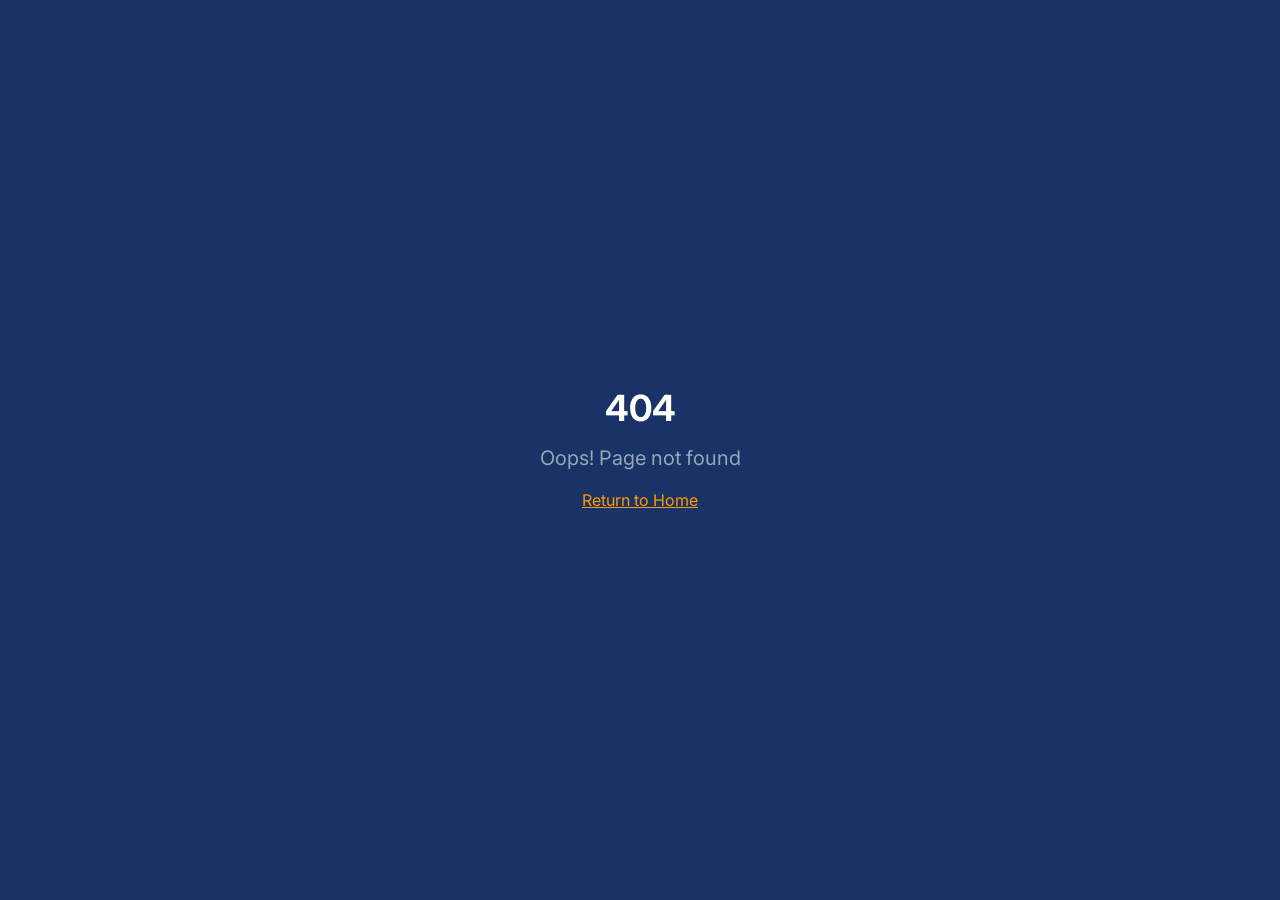
<file: www.quizamazonopennow.com/index.html>
<!doctype html>
<html lang="en">
  
<!-- Mirrored from www.quizamazonopennow.com/ by HTTrack Website Copier/3.x [XR&CO'2014], Fri, 06 Mar 2026 00:34:09 GMT -->
<!-- Added by HTTrack --><meta http-equiv="content-type" content="text/html;charset=utf-8" /><!-- /Added by HTTrack -->
<head>
    <meta charset="UTF-8" />
    <link rel="preconnect" href="https://fonts.googleapis.com/">
    <link rel="preconnect" href="https://fonts.gstatic.com/" crossorigin>
    <link href="https://fonts.googleapis.com/css2?family=Poppins:wght@700;800;900&amp;display=swap" rel="stylesheet">
    <meta name="viewport" content="width=device-width, initial-scale=1.0" />
    <!-- TODO: Set the document title to the name of your application -->
    <title>Amazon Open Now</title>
    <meta name="description" content="Compre sua caixa e abra na mesma hora.">
    <meta name="author" content="Lovable" />

    <!-- TODO: Update og:title to match your application name -->
    
    
    <meta property="og:type" content="website" />
    <meta property="og:image" content="https://storage.googleapis.com/gpt-engineer-file-uploads/attachments/og-images/441c2050-bde4-40a5-9eca-f8d3f37a286f?Expires=1772338599&amp;GoogleAccessId=go-api-on-aws%40gpt-engineer-390607.iam.gserviceaccount.com&amp;Signature=mwWGV4sjw0IV5KJ77YkVk66NqPNANMWNhssklg%2BBz50KAFZqlWLy1G9qavT3KEV55nhmFiL1G2%2FXaWpSIXvjb1%2BAWguQoiM74pWevsn0CQOwWfw2pFCwm%2B6Bvo4zFmtShU9QVs459oA8wXT2wxPOqSlRiV%2BRJNBalJoF7Tivwr%2BkANTfsFq%2FM4oNK6XhtezvmIRyehuQnXiZ8ZjtTOWdWByc%2BVvJJemd2WM1Jq%2FY2V7P4SoSmYIGwVfIhjQY%2BnM0QMmQ%2FPmaLTwry2FYNk6AgSkgVn5iFHo6Tb3bZRr%2FRQI32MM%2BxpofQlYShUv1VEEelK5a5Ot7b7F1ga8%2FhzpI1Q%3D%3D">

    <meta name="twitter:card" content="summary_large_image" />
    <meta name="twitter:site" content="@Lovable" />
    <meta name="twitter:image" content="https://storage.googleapis.com/gpt-engineer-file-uploads/attachments/og-images/441c2050-bde4-40a5-9eca-f8d3f37a286f?Expires=1772338599&amp;GoogleAccessId=go-api-on-aws%40gpt-engineer-390607.iam.gserviceaccount.com&amp;Signature=mwWGV4sjw0IV5KJ77YkVk66NqPNANMWNhssklg%2BBz50KAFZqlWLy1G9qavT3KEV55nhmFiL1G2%2FXaWpSIXvjb1%2BAWguQoiM74pWevsn0CQOwWfw2pFCwm%2B6Bvo4zFmtShU9QVs459oA8wXT2wxPOqSlRiV%2BRJNBalJoF7Tivwr%2BkANTfsFq%2FM4oNK6XhtezvmIRyehuQnXiZ8ZjtTOWdWByc%2BVvJJemd2WM1Jq%2FY2V7P4SoSmYIGwVfIhjQY%2BnM0QMmQ%2FPmaLTwry2FYNk6AgSkgVn5iFHo6Tb3bZRr%2FRQI32MM%2BxpofQlYShUv1VEEelK5a5Ot7b7F1ga8%2FhzpI1Q%3D%3D">
    
  
  
  
  <meta property="og:title" content="Amazon Open Now">
  <meta name="twitter:title" content="Amazon Open Now">
  <meta property="og:description" content="Compre sua caixa e abra na mesma hora.">
  <meta name="twitter:description" content="Compre sua caixa e abra na mesma hora.">

  <!-- Facebook Pixel -->
  <script>
    !function(f,b,e,v,n,t,s)
    {if(f.fbq)return;n=f.fbq=function(){n.callMethod?
    n.callMethod.apply(n,arguments):n.queue.push(arguments)};
    if(!f._fbq)f._fbq=n;n.push=n;n.loaded=!0;n.version='2.0';
    n.queue=[];t=b.createElement(e);t.async=!0;
    t.src=v;s=b.getElementsByTagName(e)[0];
    s.parentNode.insertBefore(t,s)}(window, document,'script',
    '../connect.facebook.net/en_US/fbevents.js');
    fbq('init', '1302577091921137');
    fbq('track', 'PageView');
  </script>


  <script src="../cdn.utmify.com.br/scripts/utms/latest.js" data-utmify-prevent-xcod-sck data-utmify-prevent-subids async defer></script>
  <script>
    window.pixelId = "69aa408a358a3d814af0f9c5";
    var a = document.createElement("script");
    a.setAttribute("async", "");
    a.setAttribute("defer", "");
    a.setAttribute("src", "../cdn.utmify.com.br/scripts/pixel/pixel.js");
    document.head.appendChild(a);
  </script>
  <script type="text/javascript">
    (function(c,l,a,r,i,t,y){
      c[a]=c[a]||function(){(c[a].q=c[a].q||[]).push(arguments)};
      t=l.createElement(r);t.async=1;t.src="https://www.clarity.ms/tag/"+i;
      y=l.getElementsByTagName(r)[0];y.parentNode.insertBefore(t,y);
    })(window, document, "clarity", "script", "vraysdwfrr");
  </script>
  <script>
    (function () {
      var originalFetch = window.fetch ? window.fetch.bind(window) : null;
      if (!originalFetch) return;

      var CREATE_OLD = '/functions/v1/amplopay-create-transaction';
      var CHECK_OLD = '/functions/v1/amplopay-check-transaction';
      var UTMIFY_OLD = '/functions/v1/utmify-send-order';
      var CREATE_NEW = '/api/pix/create';
      var CHECK_NEW = '/api/pix/check';
      var UTMIFY_NEW = '/api/utmify/order';

      function getUrl(input) {
        if (typeof input === 'string') return input;
        if (input && typeof input.url === 'string') return input.url;
        return '';
      }

      function getTarget(url) {
        if (!url) return null;
        if (url.indexOf(CREATE_OLD) !== -1) return CREATE_NEW;
        if (url.indexOf(CHECK_OLD) !== -1) return CHECK_NEW;
        if (url.indexOf(UTMIFY_OLD) !== -1) return UTMIFY_NEW;
        return null;
      }

      async function readBody(input, init) {
        if (init && typeof init.body !== 'undefined') return init.body;
        if (typeof Request !== 'undefined' && input instanceof Request) {
          try {
            var clone = input.clone();
            var text = await clone.text();
            return text || '{}';
          } catch (_) {
            return '{}';
          }
        }
        return '{}';
      }

      window.fetch = async function (input, init) {
        var url = getUrl(input);
        var target = getTarget(url);

        if (!target) {
          return originalFetch(input, init);
        }

        var body = await readBody(input, init);

        return originalFetch(target, {
          method: 'POST',
          headers: {
            'Content-Type': 'application/json'
          },
          body: body,
          credentials: 'same-origin'
        });
      };
    })();
  </script>
  <script type="module" crossorigin src="assets/index-B_ftFdO6.js"></script>
  <link rel="stylesheet" crossorigin href="assets/index-DWC34VYY.css">
<script defer src="_flock.js" data-proxy-url="https://www.quizamazonopennow.com/~api/analytics"></script></head>

  <body>
    <div id="root"></div>
    <noscript><img height="1" width="1" style="display:none"
      src="https://www.facebook.com/tr?id=1302577091921137&amp;ev=PageView&amp;noscript=1"
    /></noscript>
  </body>

<!-- Mirrored from www.quizamazonopennow.com/ by HTTrack Website Copier/3.x [XR&CO'2014], Fri, 06 Mar 2026 00:34:11 GMT -->
</html>
</file>
<file: www.quizamazonopennow.com/assets/index-DWC34VYY.css>
@import"https://fonts.googleapis.com/css2?family=Inter:wght@400;500;600;700&amp;display=swap";*,:before,:after{--tw-border-spacing-x: 0;--tw-border-spacing-y: 0;--tw-translate-x: 0;--tw-translate-y: 0;--tw-rotate: 0;--tw-skew-x: 0;--tw-skew-y: 0;--tw-scale-x: 1;--tw-scale-y: 1;--tw-pan-x: ;--tw-pan-y: ;--tw-pinch-zoom: ;--tw-scroll-snap-strictness: proximity;--tw-gradient-from-position: ;--tw-gradient-via-position: ;--tw-gradient-to-position: ;--tw-ordinal: ;--tw-slashed-zero: ;--tw-numeric-figure: ;--tw-numeric-spacing: ;--tw-numeric-fraction: ;--tw-ring-inset: ;--tw-ring-offset-width: 0px;--tw-ring-offset-color: #fff;--tw-ring-color: rgb(59 130 246 / .5);--tw-ring-offset-shadow: 0 0 #0000;--tw-ring-shadow: 0 0 #0000;--tw-shadow: 0 0 #0000;--tw-shadow-colored: 0 0 #0000;--tw-blur: ;--tw-brightness: ;--tw-contrast: ;--tw-grayscale: ;--tw-hue-rotate: ;--tw-invert: ;--tw-saturate: ;--tw-sepia: ;--tw-drop-shadow: ;--tw-backdrop-blur: ;--tw-backdrop-brightness: ;--tw-backdrop-contrast: ;--tw-backdrop-grayscale: ;--tw-backdrop-hue-rotate: ;--tw-backdrop-invert: ;--tw-backdrop-opacity: ;--tw-backdrop-saturate: ;--tw-backdrop-sepia: ;--tw-contain-size: ;--tw-contain-layout: ;--tw-contain-paint: ;--tw-contain-style: }::backdrop{--tw-border-spacing-x: 0;--tw-border-spacing-y: 0;--tw-translate-x: 0;--tw-translate-y: 0;--tw-rotate: 0;--tw-skew-x: 0;--tw-skew-y: 0;--tw-scale-x: 1;--tw-scale-y: 1;--tw-pan-x: ;--tw-pan-y: ;--tw-pinch-zoom: ;--tw-scroll-snap-strictness: proximity;--tw-gradient-from-position: ;--tw-gradient-via-position: ;--tw-gradient-to-position: ;--tw-ordinal: ;--tw-slashed-zero: ;--tw-numeric-figure: ;--tw-numeric-spacing: ;--tw-numeric-fraction: ;--tw-ring-inset: ;--tw-ring-offset-width: 0px;--tw-ring-offset-color: #fff;--tw-ring-color: rgb(59 130 246 / .5);--tw-ring-offset-shadow: 0 0 #0000;--tw-ring-shadow: 0 0 #0000;--tw-shadow: 0 0 #0000;--tw-shadow-colored: 0 0 #0000;--tw-blur: ;--tw-brightness: ;--tw-contrast: ;--tw-grayscale: ;--tw-hue-rotate: ;--tw-invert: ;--tw-saturate: ;--tw-sepia: ;--tw-drop-shadow: ;--tw-backdrop-blur: ;--tw-backdrop-brightness: ;--tw-backdrop-contrast: ;--tw-backdrop-grayscale: ;--tw-backdrop-hue-rotate: ;--tw-backdrop-invert: ;--tw-backdrop-opacity: ;--tw-backdrop-saturate: ;--tw-backdrop-sepia: ;--tw-contain-size: ;--tw-contain-layout: ;--tw-contain-paint: ;--tw-contain-style: }*,:before,:after{box-sizing:border-box;border-width:0;border-style:solid;border-color:#e5e7eb}:before,:after{--tw-content: ""}html,:host{line-height:1.5;-webkit-text-size-adjust:100%;-moz-tab-size:4;-o-tab-size:4;tab-size:4;font-family:ui-sans-serif,system-ui,sans-serif,"Apple Color Emoji","Segoe UI Emoji",Segoe UI Symbol,"Noto Color Emoji";font-feature-settings:normal;font-variation-settings:normal;-webkit-tap-highlight-color:transparent}body{margin:0;line-height:inherit}hr{height:0;color:inherit;border-top-width:1px}abbr:where([title]){-webkit-text-decoration:underline dotted;text-decoration:underline dotted}h1,h2,h3,h4,h5,h6{font-size:inherit;font-weight:inherit}a{color:inherit;text-decoration:inherit}b,strong{font-weight:bolder}code,kbd,samp,pre{font-family:ui-monospace,SFMono-Regular,Menlo,Monaco,Consolas,Liberation Mono,Courier New,monospace;font-feature-settings:normal;font-variation-settings:normal;font-size:1em}small{font-size:80%}sub,sup{font-size:75%;line-height:0;position:relative;vertical-align:baseline}sub{bottom:-.25em}sup{top:-.5em}table{text-indent:0;border-color:inherit;border-collapse:collapse}button,input,optgroup,select,textarea{font-family:inherit;font-feature-settings:inherit;font-variation-settings:inherit;font-size:100%;font-weight:inherit;line-height:inherit;letter-spacing:inherit;color:inherit;margin:0;padding:0}button,select{text-transform:none}button,input:where([type=button]),input:where([type=reset]),input:where([type=submit]){-webkit-appearance:button;background-color:transparent;background-image:none}:-moz-focusring{outline:auto}:-moz-ui-invalid{box-shadow:none}progress{vertical-align:baseline}::-webkit-inner-spin-button,::-webkit-outer-spin-button{height:auto}[type=search]{-webkit-appearance:textfield;outline-offset:-2px}::-webkit-search-decoration{-webkit-appearance:none}::-webkit-file-upload-button{-webkit-appearance:button;font:inherit}summary{display:list-item}blockquote,dl,dd,h1,h2,h3,h4,h5,h6,hr,figure,p,pre{margin:0}fieldset{margin:0;padding:0}legend{padding:0}ol,ul,menu{list-style:none;margin:0;padding:0}dialog{padding:0}textarea{resize:vertical}input::-moz-placeholder,textarea::-moz-placeholder{opacity:1;color:#9ca3af}input::placeholder,textarea::placeholder{opacity:1;color:#9ca3af}button,[role=button]{cursor:pointer}:disabled{cursor:default}img,svg,video,canvas,audio,iframe,embed,object{display:block;vertical-align:middle}img,video{max-width:100%;height:auto}[hidden]:where(:not([hidden=until-found])){display:none}:root{--background: 220 90% 15%;--foreground: 0 0% 100%;--card: 220 80% 22%;--card-foreground: 0 0% 100%;--popover: 220 80% 22%;--popover-foreground: 0 0% 100%;--primary: 36 100% 50%;--primary-foreground: 0 0% 100%;--secondary: 220 70% 28%;--secondary-foreground: 210 15% 85%;--muted: 220 60% 25%;--muted-foreground: 210 20% 65%;--accent: 36 100% 50%;--accent-foreground: 220 90% 15%;--destructive: 0 72% 55%;--destructive-foreground: 0 0% 100%;--border: 220 60% 30%;--input: 220 60% 30%;--ring: 36 100% 50%;--radius: .75rem;--sidebar-background: 220 90% 15%;--sidebar-foreground: 0 0% 100%;--sidebar-primary: 36 100% 50%;--sidebar-primary-foreground: 0 0% 100%;--sidebar-accent: 220 70% 28%;--sidebar-accent-foreground: 210 15% 85%;--sidebar-border: 220 60% 30%;--sidebar-ring: 36 100% 50%}*{border-color:hsl(var(--border))}body{background-color:hsl(var(--background));font-family:Inter,sans-serif;color:hsl(var(--foreground));-webkit-font-smoothing:antialiased;-moz-osx-font-smoothing:grayscale}.container{width:100%;margin-right:auto;margin-left:auto;padding-right:2rem;padding-left:2rem}@media (min-width: 1400px){.container{max-width:1400px}}.sr-only{position:absolute;width:1px;height:1px;padding:0;margin:-1px;overflow:hidden;clip:rect(0,0,0,0);white-space:nowrap;border-width:0}.pointer-events-none{pointer-events:none}.pointer-events-auto{pointer-events:auto}.visible{visibility:visible}.invisible{visibility:hidden}.fixed{position:fixed}.absolute{position:absolute}.relative{position:relative}.inset-0{top:0;right:0;bottom:0;left:0}.inset-x-0{left:0;right:0}.inset-y-0{top:0;bottom:0}.-bottom-12{bottom:-3rem}.-left-12{left:-3rem}.-right-12{right:-3rem}.-right-4{right:-1rem}.-right-8{right:-2rem}.-top-12{top:-3rem}.bottom-0{bottom:0}.left-0{left:0}.left-1{left:.25rem}.left-1\/2{left:50%}.left-2{left:.5rem}.left-\[50\%\]{left:50%}.right-0{right:0}.right-1{right:.25rem}.right-2{right:.5rem}.right-3{right:.75rem}.right-4{right:1rem}.top-0{top:0}.top-1\.5{top:.375rem}.top-1\/2{top:50%}.top-2{top:.5rem}.top-3\.5{top:.875rem}.top-4{top:1rem}.top-\[1px\]{top:1px}.top-\[50\%\]{top:50%}.top-\[60\%\]{top:60%}.top-full{top:100%}.z-10{z-index:10}.z-20{z-index:20}.z-30{z-index:30}.z-40{z-index:40}.z-50{z-index:50}.z-\[100\]{z-index:100}.z-\[1\]{z-index:1}.col-span-2{grid-column:span 2 / span 2}.-m-12{margin:-3rem}.-mx-1{margin-left:-.25rem;margin-right:-.25rem}.-my-4{margin-top:-1rem;margin-bottom:-1rem}.mx-2{margin-left:.5rem;margin-right:.5rem}.mx-3\.5{margin-left:.875rem;margin-right:.875rem}.mx-auto{margin-left:auto;margin-right:auto}.my-0\.5{margin-top:.125rem;margin-bottom:.125rem}.my-1{margin-top:.25rem;margin-bottom:.25rem}.-ml-4{margin-left:-1rem}.-mt-2{margin-top:-.5rem}.-mt-4{margin-top:-1rem}.mb-0{margin-bottom:0}.mb-1{margin-bottom:.25rem}.mb-2{margin-bottom:.5rem}.mb-3{margin-bottom:.75rem}.mb-4{margin-bottom:1rem}.mb-5{margin-bottom:1.25rem}.mb-6{margin-bottom:1.5rem}.mb-8{margin-bottom:2rem}.ml-1{margin-left:.25rem}.ml-2{margin-left:.5rem}.ml-auto{margin-left:auto}.mr-2{margin-right:.5rem}.mr-3{margin-right:.75rem}.mt-0\.5{margin-top:.125rem}.mt-1{margin-top:.25rem}.mt-1\.5{margin-top:.375rem}.mt-2{margin-top:.5rem}.mt-24{margin-top:6rem}.mt-3{margin-top:.75rem}.mt-4{margin-top:1rem}.mt-6{margin-top:1.5rem}.mt-auto{margin-top:auto}.block{display:block}.inline-block{display:inline-block}.flex{display:flex}.inline-flex{display:inline-flex}.table{display:table}.grid{display:grid}.hidden{display:none}.aspect-square{aspect-ratio:1 / 1}.aspect-video{aspect-ratio:16 / 9}.size-4{width:1rem;height:1rem}.h-1{height:.25rem}.h-1\.5{height:.375rem}.h-10{height:2.5rem}.h-11{height:2.75rem}.h-12{height:3rem}.h-16{height:4rem}.h-2{height:.5rem}.h-2\.5{height:.625rem}.h-20{height:5rem}.h-24{height:6rem}.h-3{height:.75rem}.h-3\.5{height:.875rem}.h-32{height:8rem}.h-4{height:1rem}.h-48{height:12rem}.h-5{height:1.25rem}.h-6{height:1.5rem}.h-7{height:1.75rem}.h-8{height:2rem}.h-9{height:2.25rem}.h-\[1px\]{height:1px}.h-\[320px\]{height:320px}.h-\[50px\]{height:50px}.h-\[90px\]{height:90px}.h-\[var\(--radix-navigation-menu-viewport-height\)\]{height:var(--radix-navigation-menu-viewport-height)}.h-\[var\(--radix-select-trigger-height\)\]{height:var(--radix-select-trigger-height)}.h-auto{height:auto}.h-full{height:100%}.h-px{height:1px}.h-svh{height:100svh}.max-h-96{max-height:24rem}.max-h-\[300px\]{max-height:300px}.max-h-screen{max-height:100vh}.min-h-0{min-height:0px}.min-h-\[80px\]{min-height:80px}.min-h-screen{min-height:100vh}.min-h-svh{min-height:100svh}.w-0{width:0px}.w-1{width:.25rem}.w-10{width:2.5rem}.w-11{width:2.75rem}.w-2{width:.5rem}.w-2\.5{width:.625rem}.w-20{width:5rem}.w-3{width:.75rem}.w-3\.5{width:.875rem}.w-3\/4{width:75%}.w-36{width:9rem}.w-4{width:1rem}.w-48{width:12rem}.w-5{width:1.25rem}.w-6{width:1.5rem}.w-64{width:16rem}.w-7{width:1.75rem}.w-72{width:18rem}.w-8{width:2rem}.w-9{width:2.25rem}.w-\[--sidebar-width\]{width:var(--sidebar-width)}.w-\[100px\]{width:100px}.w-\[1px\]{width:1px}.w-\[320px\]{width:320px}.w-auto{width:auto}.w-fit{width:-moz-fit-content;width:fit-content}.w-full{width:100%}.w-max{width:-moz-max-content;width:max-content}.w-px{width:1px}.min-w-0{min-width:0px}.min-w-5{min-width:1.25rem}.min-w-\[12rem\]{min-width:12rem}.min-w-\[8rem\]{min-width:8rem}.min-w-\[var\(--radix-select-trigger-width\)\]{min-width:var(--radix-select-trigger-width)}.max-w-2xl{max-width:42rem}.max-w-4xl{max-width:56rem}.max-w-\[--skeleton-width\]{max-width:var(--skeleton-width)}.max-w-lg{max-width:32rem}.max-w-max{max-width:-moz-max-content;max-width:max-content}.max-w-xl{max-width:36rem}.max-w-xs{max-width:20rem}.flex-1{flex:1 1 0%}.flex-shrink-0,.shrink-0{flex-shrink:0}.grow{flex-grow:1}.grow-0{flex-grow:0}.basis-full{flex-basis:100%}.caption-bottom{caption-side:bottom}.border-collapse{border-collapse:collapse}.-translate-x-1\/2{--tw-translate-x: -50%;transform:translate(var(--tw-translate-x),var(--tw-translate-y)) rotate(var(--tw-rotate)) skew(var(--tw-skew-x)) skewY(var(--tw-skew-y)) scaleX(var(--tw-scale-x)) scaleY(var(--tw-scale-y))}.-translate-x-px{--tw-translate-x: -1px;transform:translate(var(--tw-translate-x),var(--tw-translate-y)) rotate(var(--tw-rotate)) skew(var(--tw-skew-x)) skewY(var(--tw-skew-y)) scaleX(var(--tw-scale-x)) scaleY(var(--tw-scale-y))}.-translate-y-1\/2{--tw-translate-y: -50%;transform:translate(var(--tw-translate-x),var(--tw-translate-y)) rotate(var(--tw-rotate)) skew(var(--tw-skew-x)) skewY(var(--tw-skew-y)) scaleX(var(--tw-scale-x)) scaleY(var(--tw-scale-y))}.translate-x-\[-50\%\]{--tw-translate-x: -50%;transform:translate(var(--tw-translate-x),var(--tw-translate-y)) rotate(var(--tw-rotate)) skew(var(--tw-skew-x)) skewY(var(--tw-skew-y)) scaleX(var(--tw-scale-x)) scaleY(var(--tw-scale-y))}.translate-x-px{--tw-translate-x: 1px;transform:translate(var(--tw-translate-x),var(--tw-translate-y)) rotate(var(--tw-rotate)) skew(var(--tw-skew-x)) skewY(var(--tw-skew-y)) scaleX(var(--tw-scale-x)) scaleY(var(--tw-scale-y))}.translate-y-\[-50\%\]{--tw-translate-y: -50%;transform:translate(var(--tw-translate-x),var(--tw-translate-y)) rotate(var(--tw-rotate)) skew(var(--tw-skew-x)) skewY(var(--tw-skew-y)) scaleX(var(--tw-scale-x)) scaleY(var(--tw-scale-y))}.rotate-45{--tw-rotate: 45deg;transform:translate(var(--tw-translate-x),var(--tw-translate-y)) rotate(var(--tw-rotate)) skew(var(--tw-skew-x)) skewY(var(--tw-skew-y)) scaleX(var(--tw-scale-x)) scaleY(var(--tw-scale-y))}.rotate-90{--tw-rotate: 90deg;transform:translate(var(--tw-translate-x),var(--tw-translate-y)) rotate(var(--tw-rotate)) skew(var(--tw-skew-x)) skewY(var(--tw-skew-y)) scaleX(var(--tw-scale-x)) scaleY(var(--tw-scale-y))}.transform{transform:translate(var(--tw-translate-x),var(--tw-translate-y)) rotate(var(--tw-rotate)) skew(var(--tw-skew-x)) skewY(var(--tw-skew-y)) scaleX(var(--tw-scale-x)) scaleY(var(--tw-scale-y))}@keyframes ping{75%,to{transform:scale(2);opacity:0}}.animate-ping{animation:ping 1s cubic-bezier(0,0,.2,1) infinite}@keyframes pulse{50%{opacity:.5}}.animate-pulse{animation:pulse 2s cubic-bezier(.4,0,.6,1) infinite}@keyframes spin{to{transform:rotate(360deg)}}.animate-spin{animation:spin 1s linear infinite}.cursor-default{cursor:default}.cursor-pointer{cursor:pointer}.touch-none{touch-action:none}.select-none{-webkit-user-select:none;-moz-user-select:none;user-select:none}.resize-none{resize:none}.list-none{list-style-type:none}.grid-cols-1{grid-template-columns:repeat(1,minmax(0,1fr))}.grid-cols-2{grid-template-columns:repeat(2,minmax(0,1fr))}.grid-cols-3{grid-template-columns:repeat(3,minmax(0,1fr))}.flex-row{flex-direction:row}.flex-col{flex-direction:column}.flex-col-reverse{flex-direction:column-reverse}.flex-wrap{flex-wrap:wrap}.items-start{align-items:flex-start}.items-end{align-items:flex-end}.items-center{align-items:center}.items-stretch{align-items:stretch}.justify-center{justify-content:center}.justify-between{justify-content:space-between}.gap-1{gap:.25rem}.gap-1\.5{gap:.375rem}.gap-2{gap:.5rem}.gap-3{gap:.75rem}.gap-4{gap:1rem}.gap-5{gap:1.25rem}.space-x-1>:not([hidden])~:not([hidden]){--tw-space-x-reverse: 0;margin-right:calc(.25rem * var(--tw-space-x-reverse));margin-left:calc(.25rem * calc(1 - var(--tw-space-x-reverse)))}.space-x-4>:not([hidden])~:not([hidden]){--tw-space-x-reverse: 0;margin-right:calc(1rem * var(--tw-space-x-reverse));margin-left:calc(1rem * calc(1 - var(--tw-space-x-reverse)))}.space-y-1>:not([hidden])~:not([hidden]){--tw-space-y-reverse: 0;margin-top:calc(.25rem * calc(1 - var(--tw-space-y-reverse)));margin-bottom:calc(.25rem * var(--tw-space-y-reverse))}.space-y-1\.5>:not([hidden])~:not([hidden]){--tw-space-y-reverse: 0;margin-top:calc(.375rem * calc(1 - var(--tw-space-y-reverse)));margin-bottom:calc(.375rem * var(--tw-space-y-reverse))}.space-y-2>:not([hidden])~:not([hidden]){--tw-space-y-reverse: 0;margin-top:calc(.5rem * calc(1 - var(--tw-space-y-reverse)));margin-bottom:calc(.5rem * var(--tw-space-y-reverse))}.space-y-3>:not([hidden])~:not([hidden]){--tw-space-y-reverse: 0;margin-top:calc(.75rem * calc(1 - var(--tw-space-y-reverse)));margin-bottom:calc(.75rem * var(--tw-space-y-reverse))}.space-y-4>:not([hidden])~:not([hidden]){--tw-space-y-reverse: 0;margin-top:calc(1rem * calc(1 - var(--tw-space-y-reverse)));margin-bottom:calc(1rem * var(--tw-space-y-reverse))}.space-y-5>:not([hidden])~:not([hidden]){--tw-space-y-reverse: 0;margin-top:calc(1.25rem * calc(1 - var(--tw-space-y-reverse)));margin-bottom:calc(1.25rem * var(--tw-space-y-reverse))}.self-start{align-self:flex-start}.overflow-auto{overflow:auto}.overflow-hidden{overflow:hidden}.overflow-visible{overflow:visible}.overflow-y-auto{overflow-y:auto}.overflow-x-hidden{overflow-x:hidden}.whitespace-nowrap{white-space:nowrap}.whitespace-pre-line{white-space:pre-line}.break-words{overflow-wrap:break-word}.break-all{word-break:break-all}.rounded{border-radius:.25rem}.rounded-2xl{border-radius:1rem}.rounded-\[2px\]{border-radius:2px}.rounded-\[inherit\]{border-radius:inherit}.rounded-full{border-radius:9999px}.rounded-lg{border-radius:var(--radius)}.rounded-md{border-radius:calc(var(--radius) - 2px)}.rounded-sm{border-radius:calc(var(--radius) - 4px)}.rounded-xl{border-radius:.75rem}.rounded-t-\[10px\]{border-top-left-radius:10px;border-top-right-radius:10px}.rounded-tl-sm{border-top-left-radius:calc(var(--radius) - 4px)}.border{border-width:1px}.border-2{border-width:2px}.border-\[1\.5px\]{border-width:1.5px}.border-y{border-top-width:1px;border-bottom-width:1px}.border-b{border-bottom-width:1px}.border-l{border-left-width:1px}.border-r{border-right-width:1px}.border-t{border-top-width:1px}.border-dashed{border-style:dashed}.border-\[--color-border\]{border-color:var(--color-border)}.border-blue-400\/30{border-color:#60a5fa4d}.border-border{border-color:hsl(var(--border))}.border-border\/50{border-color:hsl(var(--border) / .5)}.border-destructive{border-color:hsl(var(--destructive))}.border-destructive\/50{border-color:hsl(var(--destructive) / .5)}.border-green-500\/30{border-color:#22c55e4d}.border-input{border-color:hsl(var(--input))}.border-muted-foreground\/40{border-color:hsl(var(--muted-foreground) / .4)}.border-muted-foreground\/60{border-color:hsl(var(--muted-foreground) / .6)}.border-primary{border-color:hsl(var(--primary))}.border-primary\/30{border-color:hsl(var(--primary) / .3)}.border-primary\/50{border-color:hsl(var(--primary) / .5)}.border-red-400\/30{border-color:#f871714d}.border-sidebar-border{border-color:hsl(var(--sidebar-border))}.border-transparent{border-color:transparent}.border-white\/10{border-color:#ffffff1a}.border-white\/15{border-color:#ffffff26}.border-white\/20{border-color:#fff3}.border-white\/30{border-color:#ffffff4d}.border-white\/60{border-color:#fff9}.border-l-transparent{border-left-color:transparent}.border-t-transparent{border-top-color:transparent}.bg-\[--color-bg\]{background-color:var(--color-bg)}.bg-accent{background-color:hsl(var(--accent))}.bg-background{background-color:hsl(var(--background))}.bg-black\/80{background-color:#000c}.bg-blue-500\/10{background-color:#3b82f61a}.bg-border{background-color:hsl(var(--border))}.bg-card{background-color:hsl(var(--card))}.bg-destructive{background-color:hsl(var(--destructive))}.bg-foreground{background-color:hsl(var(--foreground))}.bg-green-500\/10{background-color:#22c55e1a}.bg-green-500\/20{background-color:#22c55e33}.bg-muted{background-color:hsl(var(--muted))}.bg-muted\/30{background-color:hsl(var(--muted) / .3)}.bg-muted\/50{background-color:hsl(var(--muted) / .5)}.bg-popover{background-color:hsl(var(--popover))}.bg-primary{background-color:hsl(var(--primary))}.bg-primary\/10{background-color:hsl(var(--primary) / .1)}.bg-primary\/15{background-color:hsl(var(--primary) / .15)}.bg-primary\/30{background-color:hsl(var(--primary) / .3)}.bg-red-500\/10{background-color:#ef44441a}.bg-secondary{background-color:hsl(var(--secondary))}.bg-sidebar{background-color:hsl(var(--sidebar-background))}.bg-sidebar-border{background-color:hsl(var(--sidebar-border))}.bg-transparent{background-color:transparent}.bg-white{--tw-bg-opacity: 1;background-color:rgb(255 255 255 / var(--tw-bg-opacity, 1))}.bg-white\/10{background-color:#ffffff1a}.bg-white\/15{background-color:#ffffff26}.bg-white\/30{background-color:#ffffff4d}.bg-white\/5{background-color:#ffffff0d}.bg-gradient-to-br{background-image:linear-gradient(to bottom right,var(--tw-gradient-stops))}.bg-gradient-to-r{background-image:linear-gradient(to right,var(--tw-gradient-stops))}.from-\[\#0a2ed4\]{--tw-gradient-from: #0a2ed4 var(--tw-gradient-from-position);--tw-gradient-to: rgb(10 46 212 / 0) var(--tw-gradient-to-position);--tw-gradient-stops: var(--tw-gradient-from), var(--tw-gradient-to)}.from-\[\#5A5A6E\]{--tw-gradient-from: #5A5A6E var(--tw-gradient-from-position);--tw-gradient-to: rgb(90 90 110 / 0) var(--tw-gradient-to-position);--tw-gradient-stops: var(--tw-gradient-from), var(--tw-gradient-to)}.from-\[\#8B6914\]{--tw-gradient-from: #8B6914 var(--tw-gradient-from-position);--tw-gradient-to: rgb(139 105 20 / 0) var(--tw-gradient-to-position);--tw-gradient-stops: var(--tw-gradient-from), var(--tw-gradient-to)}.from-\[\#B8860B\]{--tw-gradient-from: #B8860B var(--tw-gradient-from-position);--tw-gradient-to: rgb(184 134 11 / 0) var(--tw-gradient-to-position);--tw-gradient-stops: var(--tw-gradient-from), var(--tw-gradient-to)}.to-\[\#1a6ff5\]{--tw-gradient-to: #1a6ff5 var(--tw-gradient-to-position)}.to-\[\#A8A9AD\]{--tw-gradient-to: #A8A9AD var(--tw-gradient-to-position)}.to-\[\#CD7F32\]{--tw-gradient-to: #CD7F32 var(--tw-gradient-to-position)}.to-\[\#FFD700\]{--tw-gradient-to: #FFD700 var(--tw-gradient-to-position)}.fill-current{fill:currentColor}.fill-white{fill:#fff}.object-contain{-o-object-fit:contain;object-fit:contain}.object-cover{-o-object-fit:cover;object-fit:cover}.p-0{padding:0}.p-1{padding:.25rem}.p-2{padding:.5rem}.p-3{padding:.75rem}.p-4{padding:1rem}.p-5{padding:1.25rem}.p-6{padding:1.5rem}.p-8{padding:2rem}.p-\[1px\]{padding:1px}.px-1{padding-left:.25rem;padding-right:.25rem}.px-2{padding-left:.5rem;padding-right:.5rem}.px-2\.5{padding-left:.625rem;padding-right:.625rem}.px-3{padding-left:.75rem;padding-right:.75rem}.px-4{padding-left:1rem;padding-right:1rem}.px-5{padding-left:1.25rem;padding-right:1.25rem}.px-6{padding-left:1.5rem;padding-right:1.5rem}.px-8{padding-left:2rem;padding-right:2rem}.py-0\.5{padding-top:.125rem;padding-bottom:.125rem}.py-1{padding-top:.25rem;padding-bottom:.25rem}.py-1\.5{padding-top:.375rem;padding-bottom:.375rem}.py-2{padding-top:.5rem;padding-bottom:.5rem}.py-2\.5{padding-top:.625rem;padding-bottom:.625rem}.py-3{padding-top:.75rem;padding-bottom:.75rem}.py-4{padding-top:1rem;padding-bottom:1rem}.py-6{padding-top:1.5rem;padding-bottom:1.5rem}.py-8{padding-top:2rem;padding-bottom:2rem}.pb-3{padding-bottom:.75rem}.pb-4{padding-bottom:1rem}.pl-2\.5{padding-left:.625rem}.pl-4{padding-left:1rem}.pl-8{padding-left:2rem}.pr-2{padding-right:.5rem}.pr-2\.5{padding-right:.625rem}.pr-8{padding-right:2rem}.pt-0{padding-top:0}.pt-1{padding-top:.25rem}.pt-2{padding-top:.5rem}.pt-3{padding-top:.75rem}.pt-4{padding-top:1rem}.text-left{text-align:left}.text-center{text-align:center}.align-middle{vertical-align:middle}.font-mono{font-family:ui-monospace,SFMono-Regular,Menlo,Monaco,Consolas,Liberation Mono,Courier New,monospace}.text-2xl{font-size:1.5rem;line-height:2rem}.text-4xl{font-size:2.25rem;line-height:2.5rem}.text-\[0\.8rem\]{font-size:.8rem}.text-\[10px\]{font-size:10px}.text-\[11px\]{font-size:11px}.text-\[8px\]{font-size:8px}.text-\[9px\]{font-size:9px}.text-base{font-size:1rem;line-height:1.5rem}.text-lg{font-size:1.125rem;line-height:1.75rem}.text-sm{font-size:.875rem;line-height:1.25rem}.text-xl{font-size:1.25rem;line-height:1.75rem}.text-xs{font-size:.75rem;line-height:1rem}.font-bold{font-weight:700}.font-extrabold{font-weight:800}.font-medium{font-weight:500}.font-normal{font-weight:400}.font-semibold{font-weight:600}.uppercase{text-transform:uppercase}.italic{font-style:italic}.tabular-nums{--tw-numeric-spacing: tabular-nums;font-variant-numeric:var(--tw-ordinal) var(--tw-slashed-zero) var(--tw-numeric-figure) var(--tw-numeric-spacing) var(--tw-numeric-fraction)}.leading-none{line-height:1}.leading-relaxed{line-height:1.625}.leading-snug{line-height:1.375}.leading-tight{line-height:1.25}.tracking-tight{letter-spacing:-.025em}.tracking-wide{letter-spacing:.025em}.tracking-wider{letter-spacing:.05em}.tracking-widest{letter-spacing:.1em}.text-accent-foreground{color:hsl(var(--accent-foreground))}.text-blue-400{--tw-text-opacity: 1;color:rgb(96 165 250 / var(--tw-text-opacity, 1))}.text-card-foreground{color:hsl(var(--card-foreground))}.text-current{color:currentColor}.text-destructive{color:hsl(var(--destructive))}.text-destructive-foreground{color:hsl(var(--destructive-foreground))}.text-foreground{color:hsl(var(--foreground))}.text-foreground\/50{color:hsl(var(--foreground) / .5)}.text-foreground\/80{color:hsl(var(--foreground) / .8)}.text-foreground\/90{color:hsl(var(--foreground) / .9)}.text-green-500{--tw-text-opacity: 1;color:rgb(34 197 94 / var(--tw-text-opacity, 1))}.text-muted-foreground{color:hsl(var(--muted-foreground))}.text-muted-foreground\/50{color:hsl(var(--muted-foreground) / .5)}.text-popover-foreground{color:hsl(var(--popover-foreground))}.text-primary{color:hsl(var(--primary))}.text-primary-foreground{color:hsl(var(--primary-foreground))}.text-primary\/80{color:hsl(var(--primary) / .8)}.text-red-400{--tw-text-opacity: 1;color:rgb(248 113 113 / var(--tw-text-opacity, 1))}.text-secondary-foreground{color:hsl(var(--secondary-foreground))}.text-sidebar-foreground{color:hsl(var(--sidebar-foreground))}.text-sidebar-foreground\/70{color:hsl(var(--sidebar-foreground) / .7)}.text-white{--tw-text-opacity: 1;color:rgb(255 255 255 / var(--tw-text-opacity, 1))}.text-white\/40{color:#fff6}.text-white\/50{color:#ffffff80}.text-white\/60{color:#fff9}.text-white\/70{color:#ffffffb3}.text-white\/80{color:#fffc}.underline{text-decoration-line:underline}.underline-offset-4{text-underline-offset:4px}.opacity-0{opacity:0}.opacity-30{opacity:.3}.opacity-50{opacity:.5}.opacity-60{opacity:.6}.opacity-70{opacity:.7}.opacity-75{opacity:.75}.opacity-80{opacity:.8}.opacity-90{opacity:.9}.shadow-2xl{--tw-shadow: 0 25px 50px -12px rgb(0 0 0 / .25);--tw-shadow-colored: 0 25px 50px -12px var(--tw-shadow-color);box-shadow:var(--tw-ring-offset-shadow, 0 0 #0000),var(--tw-ring-shadow, 0 0 #0000),var(--tw-shadow)}.shadow-\[0_0_0_1px_hsl\(var\(--sidebar-border\)\)\]{--tw-shadow: 0 0 0 1px hsl(var(--sidebar-border));--tw-shadow-colored: 0 0 0 1px var(--tw-shadow-color);box-shadow:var(--tw-ring-offset-shadow, 0 0 #0000),var(--tw-ring-shadow, 0 0 #0000),var(--tw-shadow)}.shadow-lg{--tw-shadow: 0 10px 15px -3px rgb(0 0 0 / .1), 0 4px 6px -4px rgb(0 0 0 / .1);--tw-shadow-colored: 0 10px 15px -3px var(--tw-shadow-color), 0 4px 6px -4px var(--tw-shadow-color);box-shadow:var(--tw-ring-offset-shadow, 0 0 #0000),var(--tw-ring-shadow, 0 0 #0000),var(--tw-shadow)}.shadow-md{--tw-shadow: 0 4px 6px -1px rgb(0 0 0 / .1), 0 2px 4px -2px rgb(0 0 0 / .1);--tw-shadow-colored: 0 4px 6px -1px var(--tw-shadow-color), 0 2px 4px -2px var(--tw-shadow-color);box-shadow:var(--tw-ring-offset-shadow, 0 0 #0000),var(--tw-ring-shadow, 0 0 #0000),var(--tw-shadow)}.shadow-none{--tw-shadow: 0 0 #0000;--tw-shadow-colored: 0 0 #0000;box-shadow:var(--tw-ring-offset-shadow, 0 0 #0000),var(--tw-ring-shadow, 0 0 #0000),var(--tw-shadow)}.shadow-sm{--tw-shadow: 0 1px 2px 0 rgb(0 0 0 / .05);--tw-shadow-colored: 0 1px 2px 0 var(--tw-shadow-color);box-shadow:var(--tw-ring-offset-shadow, 0 0 #0000),var(--tw-ring-shadow, 0 0 #0000),var(--tw-shadow)}.shadow-xl{--tw-shadow: 0 20px 25px -5px rgb(0 0 0 / .1), 0 8px 10px -6px rgb(0 0 0 / .1);--tw-shadow-colored: 0 20px 25px -5px var(--tw-shadow-color), 0 8px 10px -6px var(--tw-shadow-color);box-shadow:var(--tw-ring-offset-shadow, 0 0 #0000),var(--tw-ring-shadow, 0 0 #0000),var(--tw-shadow)}.shadow-black\/30{--tw-shadow-color: rgb(0 0 0 / .3);--tw-shadow: var(--tw-shadow-colored)}.shadow-black\/40{--tw-shadow-color: rgb(0 0 0 / .4);--tw-shadow: var(--tw-shadow-colored)}.shadow-black\/50{--tw-shadow-color: rgb(0 0 0 / .5);--tw-shadow: var(--tw-shadow-colored)}.outline-none{outline:2px solid transparent;outline-offset:2px}.outline{outline-style:solid}.ring-0{--tw-ring-offset-shadow: var(--tw-ring-inset) 0 0 0 var(--tw-ring-offset-width) var(--tw-ring-offset-color);--tw-ring-shadow: var(--tw-ring-inset) 0 0 0 calc(0px + var(--tw-ring-offset-width)) var(--tw-ring-color);box-shadow:var(--tw-ring-offset-shadow),var(--tw-ring-shadow),var(--tw-shadow, 0 0 #0000)}.ring-2{--tw-ring-offset-shadow: var(--tw-ring-inset) 0 0 0 var(--tw-ring-offset-width) var(--tw-ring-offset-color);--tw-ring-shadow: var(--tw-ring-inset) 0 0 0 calc(2px + var(--tw-ring-offset-width)) var(--tw-ring-color);box-shadow:var(--tw-ring-offset-shadow),var(--tw-ring-shadow),var(--tw-shadow, 0 0 #0000)}.ring-ring{--tw-ring-color: hsl(var(--ring))}.ring-sidebar-ring{--tw-ring-color: hsl(var(--sidebar-ring))}.ring-offset-background{--tw-ring-offset-color: hsl(var(--background))}.drop-shadow{--tw-drop-shadow: drop-shadow(0 1px 2px rgb(0 0 0 / .1)) drop-shadow(0 1px 1px rgb(0 0 0 / .06));filter:var(--tw-blur) var(--tw-brightness) var(--tw-contrast) var(--tw-grayscale) var(--tw-hue-rotate) var(--tw-invert) var(--tw-saturate) var(--tw-sepia) var(--tw-drop-shadow)}.drop-shadow-lg{--tw-drop-shadow: drop-shadow(0 10px 8px rgb(0 0 0 / .04)) drop-shadow(0 4px 3px rgb(0 0 0 / .1));filter:var(--tw-blur) var(--tw-brightness) var(--tw-contrast) var(--tw-grayscale) var(--tw-hue-rotate) var(--tw-invert) var(--tw-saturate) var(--tw-sepia) var(--tw-drop-shadow)}.filter{filter:var(--tw-blur) var(--tw-brightness) var(--tw-contrast) var(--tw-grayscale) var(--tw-hue-rotate) var(--tw-invert) var(--tw-saturate) var(--tw-sepia) var(--tw-drop-shadow)}.backdrop-blur-sm{--tw-backdrop-blur: blur(4px);-webkit-backdrop-filter:var(--tw-backdrop-blur) var(--tw-backdrop-brightness) var(--tw-backdrop-contrast) var(--tw-backdrop-grayscale) var(--tw-backdrop-hue-rotate) var(--tw-backdrop-invert) var(--tw-backdrop-opacity) var(--tw-backdrop-saturate) var(--tw-backdrop-sepia);backdrop-filter:var(--tw-backdrop-blur) var(--tw-backdrop-brightness) var(--tw-backdrop-contrast) var(--tw-backdrop-grayscale) var(--tw-backdrop-hue-rotate) var(--tw-backdrop-invert) var(--tw-backdrop-opacity) var(--tw-backdrop-saturate) var(--tw-backdrop-sepia)}.transition{transition-property:color,background-color,border-color,text-decoration-color,fill,stroke,opacity,box-shadow,transform,filter,-webkit-backdrop-filter;transition-property:color,background-color,border-color,text-decoration-color,fill,stroke,opacity,box-shadow,transform,filter,backdrop-filter;transition-property:color,background-color,border-color,text-decoration-color,fill,stroke,opacity,box-shadow,transform,filter,backdrop-filter,-webkit-backdrop-filter;transition-timing-function:cubic-bezier(.4,0,.2,1);transition-duration:.15s}.transition-\[left\,right\,width\]{transition-property:left,right,width;transition-timing-function:cubic-bezier(.4,0,.2,1);transition-duration:.15s}.transition-\[margin\,opa\]{transition-property:margin,opa;transition-timing-function:cubic-bezier(.4,0,.2,1);transition-duration:.15s}.transition-\[width\,height\,padding\]{transition-property:width,height,padding;transition-timing-function:cubic-bezier(.4,0,.2,1);transition-duration:.15s}.transition-\[width\]{transition-property:width;transition-timing-function:cubic-bezier(.4,0,.2,1);transition-duration:.15s}.transition-all{transition-property:all;transition-timing-function:cubic-bezier(.4,0,.2,1);transition-duration:.15s}.transition-colors{transition-property:color,background-color,border-color,text-decoration-color,fill,stroke;transition-timing-function:cubic-bezier(.4,0,.2,1);transition-duration:.15s}.transition-opacity{transition-property:opacity;transition-timing-function:cubic-bezier(.4,0,.2,1);transition-duration:.15s}.transition-transform{transition-property:transform;transition-timing-function:cubic-bezier(.4,0,.2,1);transition-duration:.15s}.duration-1000{transition-duration:1s}.duration-200{transition-duration:.2s}.duration-500{transition-duration:.5s}.ease-in-out{transition-timing-function:cubic-bezier(.4,0,.2,1)}.ease-linear{transition-timing-function:linear}@keyframes enter{0%{opacity:var(--tw-enter-opacity, 1);transform:translate3d(var(--tw-enter-translate-x, 0),var(--tw-enter-translate-y, 0),0) scale3d(var(--tw-enter-scale, 1),var(--tw-enter-scale, 1),var(--tw-enter-scale, 1)) rotate(var(--tw-enter-rotate, 0))}}@keyframes exit{to{opacity:var(--tw-exit-opacity, 1);transform:translate3d(var(--tw-exit-translate-x, 0),var(--tw-exit-translate-y, 0),0) scale3d(var(--tw-exit-scale, 1),var(--tw-exit-scale, 1),var(--tw-exit-scale, 1)) rotate(var(--tw-exit-rotate, 0))}}.animate-in{animation-name:enter;animation-duration:.15s;--tw-enter-opacity: initial;--tw-enter-scale: initial;--tw-enter-rotate: initial;--tw-enter-translate-x: initial;--tw-enter-translate-y: initial}.fade-in-0{--tw-enter-opacity: 0}.fade-in-80{--tw-enter-opacity: .8}.zoom-in-95{--tw-enter-scale: .95}.duration-1000{animation-duration:1s}.duration-200{animation-duration:.2s}.duration-500{animation-duration:.5s}.ease-in-out{animation-timing-function:cubic-bezier(.4,0,.2,1)}.ease-linear{animation-timing-function:linear}.glow-yellow{text-shadow:0 0 5px hsl(var(--primary) / .35),0 0 12px hsl(var(--primary) / .15)}.glow-yellow-bg{box-shadow:0 0 12px -2px hsl(var(--primary) / .5),0 0 30px -5px hsl(var(--primary) / .25)}.glow-yellow-icon{filter:drop-shadow(0 0 6px hsl(var(--primary) / .6))}@keyframes glow-pulse{0%,to{box-shadow:0 0 20px -5px #f906,0 0 40px -10px #f903}50%{box-shadow:0 0 35px -5px #ff9900b3,0 0 60px -10px #ff990059}}.glow-pulse-cta{animation:glow-pulse 2s ease-in-out infinite}@keyframes float{0%,to{transform:translateY(0)}50%{transform:translateY(-10px)}}.animate-float{animation:float 3s ease-in-out infinite}@keyframes shimmer-pulse{0%,to{opacity:.15}50%{opacity:1}}@keyframes sweep{0%{transform:translate(-100%,-100%)}to{transform:translate(100%,100%)}}.animated-gradient{background:linear-gradient(135deg,#0a2ed4,#1352f2,#1b72ea 60%,#43a6fe);position:relative;overflow:hidden}.animated-gradient:after{content:"";position:absolute;top:-50%;right:-50%;bottom:-50%;left:-50%;border-radius:inherit;background:linear-gradient(135deg,transparent 0%,rgba(255,255,255,.06) 45%,rgba(255,255,255,.12) 50%,rgba(255,255,255,.06) 55%,transparent 100%);animation:sweep 4s ease-in-out infinite;pointer-events:none;z-index:0}.animated-gradient>*{position:relative;z-index:1}.animated-gradient-dark{background:linear-gradient(135deg,#061f6b,#0a3abd 40%,#071e6a,#061f6b);position:relative;overflow:hidden}.animated-gradient-dark:after{content:"";position:absolute;top:-50%;right:-50%;bottom:-50%;left:-50%;border-radius:inherit;background:linear-gradient(135deg,transparent 0%,rgba(255,255,255,.04) 45%,rgba(255,255,255,.08) 50%,rgba(255,255,255,.04) 55%,transparent 100%);animation:sweep 5s ease-in-out infinite;pointer-events:none;z-index:0}.animated-gradient-dark>*{position:relative;z-index:1}.animated-gradient-shimmer{background:linear-gradient(135deg,#0d3fc7,#1352f2 40%,#2a6cf5 60%,#1352f2);position:relative}.animated-gradient-shimmer:after{content:"";position:absolute;top:0;right:0;bottom:0;left:0;border-radius:inherit;background:linear-gradient(135deg,#1b72ea,#2a6cf5,#1352f2);animation:shimmer-pulse 1.5s ease-in-out infinite;pointer-events:none;z-index:0}.animated-gradient-shimmer>*{position:relative;z-index:1}.animated-gradient-dark-shimmer{background:linear-gradient(135deg,#061f6b,#0a3abd 40%,#071e6a,#061f6b);position:relative}.animated-gradient-dark-shimmer:after{content:"";position:absolute;top:0;right:0;bottom:0;left:0;border-radius:inherit;background:linear-gradient(135deg,#0b30a0,#1b5cf5,#0a3abd);animation:shimmer-pulse 2s ease-in-out infinite;pointer-events:none;z-index:0}:where(.animated-gradient-dark-shimmer>*){position:relative;z-index:1}@keyframes smoke-drift-1{0%{transform:translate(-100%) scaleY(1);opacity:.6}50%{opacity:.85}to{transform:translate(100%) scaleY(1.1);opacity:.6}}@keyframes smoke-drift-2{0%{transform:translate(100%) scaleY(1.1);opacity:.5}50%{opacity:.75}to{transform:translate(-100%) scaleY(1);opacity:.5}}@keyframes smoke-drift-3{0%{transform:translate(-50%) scaleY(1);opacity:.45}50%{opacity:.7}to{transform:translate(150%) scaleY(1.15);opacity:.45}}.smoke-layer-1,.smoke-layer-2,.smoke-layer-3{position:absolute;top:0;right:0;bottom:0;left:0;pointer-events:none;z-index:1}.smoke-layer-1{background:radial-gradient(ellipse 80% 60% at 50% 50%,rgba(19,82,242,.55) 0%,transparent 70%);filter:blur(35px);animation:smoke-drift-1 12s ease-in-out infinite}.smoke-layer-2{background:radial-gradient(ellipse 90% 50% at 40% 60%,rgba(27,114,234,.45) 0%,transparent 65%);filter:blur(45px);animation:smoke-drift-2 16s ease-in-out infinite}.smoke-layer-3{background:radial-gradient(ellipse 70% 80% at 60% 40%,rgba(42,108,245,.4) 0%,transparent 60%);filter:blur(50px);animation:smoke-drift-3 20s ease-in-out infinite}@keyframes shake{0%,to{transform:translate(0) rotate(0)}10%{transform:translate(-1px,-1px) rotate(-1.5deg)}20%{transform:translate(2px) rotate(1.5deg)}30%{transform:translate(-1px,1px) rotate(-.5deg)}40%{transform:translate(1px,-1px) rotate(1deg)}50%{transform:translate(-1px) rotate(-1deg)}60%{transform:translate(1px,1px) rotate(.5deg)}70%{transform:translateY(-1px) rotate(-1.5deg)}80%{transform:translate(-1px) rotate(1deg)}90%{transform:translate(1px,1px) rotate(-.5deg)}}.animate-shake{animation:shake .8s ease-in-out infinite}@keyframes explosion-ring{0%{transform:scale(0);opacity:.9}60%{opacity:.6}to{transform:scale(3.5);opacity:0}}@keyframes explosion-ring-2{0%{transform:scale(0);opacity:.7}50%{opacity:.5}to{transform:scale(4.5);opacity:0}}@keyframes fire-glow{0%{transform:scale(.3);opacity:0}30%{opacity:1}70%{opacity:.8}to{transform:scale(2.5);opacity:0}}@keyframes spark-up{0%{transform:translate(0) scale(1);opacity:1}to{transform:translate(var(--sx),var(--sy)) scale(0);opacity:0}}@keyframes light-beam{0%{transform:scaleY(0);opacity:0}30%{opacity:.8}to{transform:scaleY(1);opacity:0}}.explosion-ring{position:absolute;width:100px;height:100px;border-radius:50%;border:3px solid #43a6fe;box-shadow:0 0 20px #1b72ea,0 0 40px #0a2ed4,inset 0 0 20px #1b72ea;animation:explosion-ring .8s ease-out forwards}.explosion-ring-2{position:absolute;width:80px;height:80px;border-radius:50%;border:2px solid #1b72ea;box-shadow:0 0 15px #0a2ed4,0 0 30px #1352f2;animation:explosion-ring-2 1s ease-out .1s forwards}.explosion-ring-3{position:absolute;width:60px;height:60px;border-radius:50%;border:2px solid #43a6fe;box-shadow:0 0 10px #43a6fe;animation:explosion-ring 1.2s ease-out .2s forwards}.fire-glow{position:absolute;width:120px;height:120px;border-radius:50%;background:radial-gradient(circle,#43a6fe 0%,#1b72ea 30%,#0a2ed4 60%,transparent 80%);animation:fire-glow 1s ease-out forwards}.spark{position:absolute;width:6px;height:6px;border-radius:50%;background:#43a6fe;box-shadow:0 0 8px #43a6fe,0 0 16px #1b72ea;animation:spark-up .8s ease-out forwards}.light-beam{position:absolute;width:2px;height:80px;background:linear-gradient(to top,transparent,#43a6fe,transparent);transform-origin:bottom center;animation:light-beam .9s ease-out forwards}.file\:border-0::file-selector-button{border-width:0px}.file\:bg-transparent::file-selector-button{background-color:transparent}.file\:text-sm::file-selector-button{font-size:.875rem;line-height:1.25rem}.file\:font-medium::file-selector-button{font-weight:500}.file\:text-foreground::file-selector-button{color:hsl(var(--foreground))}.placeholder\:text-muted-foreground::-moz-placeholder{color:hsl(var(--muted-foreground))}.placeholder\:text-muted-foreground::placeholder{color:hsl(var(--muted-foreground))}.placeholder\:text-muted-foreground\/50::-moz-placeholder{color:hsl(var(--muted-foreground) / .5)}.placeholder\:text-muted-foreground\/50::placeholder{color:hsl(var(--muted-foreground) / .5)}.after\:absolute:after{content:var(--tw-content);position:absolute}.after\:-inset-2:after{content:var(--tw-content);top:-.5rem;right:-.5rem;bottom:-.5rem;left:-.5rem}.after\:inset-y-0:after{content:var(--tw-content);top:0;bottom:0}.after\:left-1\/2:after{content:var(--tw-content);left:50%}.after\:w-1:after{content:var(--tw-content);width:.25rem}.after\:w-\[2px\]:after{content:var(--tw-content);width:2px}.after\:-translate-x-1\/2:after{content:var(--tw-content);--tw-translate-x: -50%;transform:translate(var(--tw-translate-x),var(--tw-translate-y)) rotate(var(--tw-rotate)) skew(var(--tw-skew-x)) skewY(var(--tw-skew-y)) scaleX(var(--tw-scale-x)) scaleY(var(--tw-scale-y))}.first\:rounded-l-md:first-child{border-top-left-radius:calc(var(--radius) - 2px);border-bottom-left-radius:calc(var(--radius) - 2px)}.first\:border-l:first-child{border-left-width:1px}.last\:rounded-r-md:last-child{border-top-right-radius:calc(var(--radius) - 2px);border-bottom-right-radius:calc(var(--radius) - 2px)}.focus-within\:relative:focus-within{position:relative}.focus-within\:z-20:focus-within{z-index:20}.hover\:border-primary\/50:hover{border-color:hsl(var(--primary) / .5)}.hover\:border-white:hover{--tw-border-opacity: 1;border-color:rgb(255 255 255 / var(--tw-border-opacity, 1))}.hover\:border-white\/20:hover{border-color:#fff3}.hover\:bg-accent:hover{background-color:hsl(var(--accent))}.hover\:bg-destructive\/80:hover{background-color:hsl(var(--destructive) / .8)}.hover\:bg-destructive\/90:hover{background-color:hsl(var(--destructive) / .9)}.hover\:bg-muted:hover{background-color:hsl(var(--muted))}.hover\:bg-muted\/50:hover{background-color:hsl(var(--muted) / .5)}.hover\:bg-primary:hover{background-color:hsl(var(--primary))}.hover\:bg-primary\/80:hover{background-color:hsl(var(--primary) / .8)}.hover\:bg-primary\/90:hover{background-color:hsl(var(--primary) / .9)}.hover\:bg-secondary:hover{background-color:hsl(var(--secondary))}.hover\:bg-secondary\/80:hover{background-color:hsl(var(--secondary) / .8)}.hover\:bg-sidebar-accent:hover{background-color:hsl(var(--sidebar-accent))}.hover\:bg-white\/10:hover{background-color:#ffffff1a}.hover\:bg-white\/15:hover{background-color:#ffffff26}.hover\:bg-white\/20:hover{background-color:#fff3}.hover\:text-accent-foreground:hover{color:hsl(var(--accent-foreground))}.hover\:text-foreground:hover{color:hsl(var(--foreground))}.hover\:text-muted-foreground:hover{color:hsl(var(--muted-foreground))}.hover\:text-primary-foreground:hover{color:hsl(var(--primary-foreground))}.hover\:text-primary\/90:hover{color:hsl(var(--primary) / .9)}.hover\:text-sidebar-accent-foreground:hover{color:hsl(var(--sidebar-accent-foreground))}.hover\:text-white\/90:hover{color:#ffffffe6}.hover\:underline:hover{text-decoration-line:underline}.hover\:no-underline:hover{text-decoration-line:none}.hover\:opacity-100:hover{opacity:1}.hover\:shadow-\[0_0_0_1px_hsl\(var\(--sidebar-accent\)\)\]:hover{--tw-shadow: 0 0 0 1px hsl(var(--sidebar-accent));--tw-shadow-colored: 0 0 0 1px var(--tw-shadow-color);box-shadow:var(--tw-ring-offset-shadow, 0 0 #0000),var(--tw-ring-shadow, 0 0 #0000),var(--tw-shadow)}.hover\:brightness-110:hover{--tw-brightness: brightness(1.1);filter:var(--tw-blur) var(--tw-brightness) var(--tw-contrast) var(--tw-grayscale) var(--tw-hue-rotate) var(--tw-invert) var(--tw-saturate) var(--tw-sepia) var(--tw-drop-shadow)}.hover\:after\:bg-sidebar-border:hover:after{content:var(--tw-content);background-color:hsl(var(--sidebar-border))}.focus\:border-primary:focus{border-color:hsl(var(--primary))}.focus\:bg-accent:focus{background-color:hsl(var(--accent))}.focus\:bg-primary:focus{background-color:hsl(var(--primary))}.focus\:text-accent-foreground:focus{color:hsl(var(--accent-foreground))}.focus\:text-primary-foreground:focus{color:hsl(var(--primary-foreground))}.focus\:opacity-100:focus{opacity:1}.focus\:outline-none:focus{outline:2px solid transparent;outline-offset:2px}.focus\:ring-1:focus{--tw-ring-offset-shadow: var(--tw-ring-inset) 0 0 0 var(--tw-ring-offset-width) var(--tw-ring-offset-color);--tw-ring-shadow: var(--tw-ring-inset) 0 0 0 calc(1px + var(--tw-ring-offset-width)) var(--tw-ring-color);box-shadow:var(--tw-ring-offset-shadow),var(--tw-ring-shadow),var(--tw-shadow, 0 0 #0000)}.focus\:ring-2:focus{--tw-ring-offset-shadow: var(--tw-ring-inset) 0 0 0 var(--tw-ring-offset-width) var(--tw-ring-offset-color);--tw-ring-shadow: var(--tw-ring-inset) 0 0 0 calc(2px + var(--tw-ring-offset-width)) var(--tw-ring-color);box-shadow:var(--tw-ring-offset-shadow),var(--tw-ring-shadow),var(--tw-shadow, 0 0 #0000)}.focus\:ring-primary:focus{--tw-ring-color: hsl(var(--primary))}.focus\:ring-ring:focus{--tw-ring-color: hsl(var(--ring))}.focus\:ring-offset-2:focus{--tw-ring-offset-width: 2px}.focus-visible\:outline-none:focus-visible{outline:2px solid transparent;outline-offset:2px}.focus-visible\:ring-1:focus-visible{--tw-ring-offset-shadow: var(--tw-ring-inset) 0 0 0 var(--tw-ring-offset-width) var(--tw-ring-offset-color);--tw-ring-shadow: var(--tw-ring-inset) 0 0 0 calc(1px + var(--tw-ring-offset-width)) var(--tw-ring-color);box-shadow:var(--tw-ring-offset-shadow),var(--tw-ring-shadow),var(--tw-shadow, 0 0 #0000)}.focus-visible\:ring-2:focus-visible{--tw-ring-offset-shadow: var(--tw-ring-inset) 0 0 0 var(--tw-ring-offset-width) var(--tw-ring-offset-color);--tw-ring-shadow: var(--tw-ring-inset) 0 0 0 calc(2px + var(--tw-ring-offset-width)) var(--tw-ring-color);box-shadow:var(--tw-ring-offset-shadow),var(--tw-ring-shadow),var(--tw-shadow, 0 0 #0000)}.focus-visible\:ring-ring:focus-visible{--tw-ring-color: hsl(var(--ring))}.focus-visible\:ring-sidebar-ring:focus-visible{--tw-ring-color: hsl(var(--sidebar-ring))}.focus-visible\:ring-offset-1:focus-visible{--tw-ring-offset-width: 1px}.focus-visible\:ring-offset-2:focus-visible{--tw-ring-offset-width: 2px}.focus-visible\:ring-offset-background:focus-visible{--tw-ring-offset-color: hsl(var(--background))}.active\:bg-sidebar-accent:active{background-color:hsl(var(--sidebar-accent))}.active\:text-sidebar-accent-foreground:active{color:hsl(var(--sidebar-accent-foreground))}.disabled\:pointer-events-none:disabled{pointer-events:none}.disabled\:cursor-not-allowed:disabled{cursor:not-allowed}.disabled\:opacity-40:disabled{opacity:.4}.disabled\:opacity-50:disabled{opacity:.5}.disabled\:opacity-60:disabled{opacity:.6}.group\/menu-item:focus-within .group-focus-within\/menu-item\:opacity-100{opacity:1}.group\/menu-item:hover .group-hover\/menu-item\:opacity-100,.group:hover .group-hover\:opacity-100{opacity:1}.group.destructive .group-\[\.destructive\]\:border-muted\/40{border-color:hsl(var(--muted) / .4)}.group.toaster .group-\[\.toaster\]\:border-border{border-color:hsl(var(--border))}.group.toast .group-\[\.toast\]\:bg-muted{background-color:hsl(var(--muted))}.group.toast .group-\[\.toast\]\:bg-primary{background-color:hsl(var(--primary))}.group.toaster .group-\[\.toaster\]\:bg-background{background-color:hsl(var(--background))}.group.destructive .group-\[\.destructive\]\:text-red-300{--tw-text-opacity: 1;color:rgb(252 165 165 / var(--tw-text-opacity, 1))}.group.toast .group-\[\.toast\]\:text-muted-foreground{color:hsl(var(--muted-foreground))}.group.toast .group-\[\.toast\]\:text-primary-foreground{color:hsl(var(--primary-foreground))}.group.toaster .group-\[\.toaster\]\:text-foreground{color:hsl(var(--foreground))}.group.toaster .group-\[\.toaster\]\:shadow-lg{--tw-shadow: 0 10px 15px -3px rgb(0 0 0 / .1), 0 4px 6px -4px rgb(0 0 0 / .1);--tw-shadow-colored: 0 10px 15px -3px var(--tw-shadow-color), 0 4px 6px -4px var(--tw-shadow-color);box-shadow:var(--tw-ring-offset-shadow, 0 0 #0000),var(--tw-ring-shadow, 0 0 #0000),var(--tw-shadow)}.group.destructive .group-\[\.destructive\]\:hover\:border-destructive\/30:hover{border-color:hsl(var(--destructive) / .3)}.group.destructive .group-\[\.destructive\]\:hover\:bg-destructive:hover{background-color:hsl(var(--destructive))}.group.destructive .group-\[\.destructive\]\:hover\:text-destructive-foreground:hover{color:hsl(var(--destructive-foreground))}.group.destructive .group-\[\.destructive\]\:hover\:text-red-50:hover{--tw-text-opacity: 1;color:rgb(254 242 242 / var(--tw-text-opacity, 1))}.group.destructive .group-\[\.destructive\]\:focus\:ring-destructive:focus{--tw-ring-color: hsl(var(--destructive))}.group.destructive .group-\[\.destructive\]\:focus\:ring-red-400:focus{--tw-ring-opacity: 1;--tw-ring-color: rgb(248 113 113 / var(--tw-ring-opacity, 1))}.group.destructive .group-\[\.destructive\]\:focus\:ring-offset-red-600:focus{--tw-ring-offset-color: #dc2626}.peer\/menu-button:hover~.peer-hover\/menu-button\:text-sidebar-accent-foreground{color:hsl(var(--sidebar-accent-foreground))}.peer:disabled~.peer-disabled\:cursor-not-allowed{cursor:not-allowed}.peer:disabled~.peer-disabled\:opacity-70{opacity:.7}.has-\[\[data-variant\=inset\]\]\:bg-sidebar:has([data-variant=inset]){background-color:hsl(var(--sidebar-background))}.has-\[\:disabled\]\:opacity-50:has(:disabled){opacity:.5}.group\/menu-item:has([data-sidebar=menu-action]) .group-has-\[\[data-sidebar\=menu-action\]\]\/menu-item\:pr-8{padding-right:2rem}.aria-disabled\:pointer-events-none[aria-disabled=true]{pointer-events:none}.aria-disabled\:opacity-50[aria-disabled=true]{opacity:.5}.aria-selected\:bg-accent[aria-selected=true]{background-color:hsl(var(--accent))}.aria-selected\:bg-accent\/50[aria-selected=true]{background-color:hsl(var(--accent) / .5)}.aria-selected\:text-accent-foreground[aria-selected=true]{color:hsl(var(--accent-foreground))}.aria-selected\:text-muted-foreground[aria-selected=true]{color:hsl(var(--muted-foreground))}.aria-selected\:opacity-100[aria-selected=true]{opacity:1}.aria-selected\:opacity-30[aria-selected=true]{opacity:.3}.data-\[disabled\=true\]\:pointer-events-none[data-disabled=true],.data-\[disabled\]\:pointer-events-none[data-disabled]{pointer-events:none}.data-\[panel-group-direction\=vertical\]\:h-px[data-panel-group-direction=vertical]{height:1px}.data-\[panel-group-direction\=vertical\]\:w-full[data-panel-group-direction=vertical]{width:100%}.data-\[side\=bottom\]\:translate-y-1[data-side=bottom]{--tw-translate-y: .25rem;transform:translate(var(--tw-translate-x),var(--tw-translate-y)) rotate(var(--tw-rotate)) skew(var(--tw-skew-x)) skewY(var(--tw-skew-y)) scaleX(var(--tw-scale-x)) scaleY(var(--tw-scale-y))}.data-\[side\=left\]\:-translate-x-1[data-side=left]{--tw-translate-x: -.25rem;transform:translate(var(--tw-translate-x),var(--tw-translate-y)) rotate(var(--tw-rotate)) skew(var(--tw-skew-x)) skewY(var(--tw-skew-y)) scaleX(var(--tw-scale-x)) scaleY(var(--tw-scale-y))}.data-\[side\=right\]\:translate-x-1[data-side=right]{--tw-translate-x: .25rem;transform:translate(var(--tw-translate-x),var(--tw-translate-y)) rotate(var(--tw-rotate)) skew(var(--tw-skew-x)) skewY(var(--tw-skew-y)) scaleX(var(--tw-scale-x)) scaleY(var(--tw-scale-y))}.data-\[side\=top\]\:-translate-y-1[data-side=top]{--tw-translate-y: -.25rem;transform:translate(var(--tw-translate-x),var(--tw-translate-y)) rotate(var(--tw-rotate)) skew(var(--tw-skew-x)) skewY(var(--tw-skew-y)) scaleX(var(--tw-scale-x)) scaleY(var(--tw-scale-y))}.data-\[state\=checked\]\:translate-x-5[data-state=checked]{--tw-translate-x: 1.25rem;transform:translate(var(--tw-translate-x),var(--tw-translate-y)) rotate(var(--tw-rotate)) skew(var(--tw-skew-x)) skewY(var(--tw-skew-y)) scaleX(var(--tw-scale-x)) scaleY(var(--tw-scale-y))}.data-\[state\=unchecked\]\:translate-x-0[data-state=unchecked],.data-\[swipe\=cancel\]\:translate-x-0[data-swipe=cancel]{--tw-translate-x: 0px;transform:translate(var(--tw-translate-x),var(--tw-translate-y)) rotate(var(--tw-rotate)) skew(var(--tw-skew-x)) skewY(var(--tw-skew-y)) scaleX(var(--tw-scale-x)) scaleY(var(--tw-scale-y))}.data-\[swipe\=end\]\:translate-x-\[var\(--radix-toast-swipe-end-x\)\][data-swipe=end]{--tw-translate-x: var(--radix-toast-swipe-end-x);transform:translate(var(--tw-translate-x),var(--tw-translate-y)) rotate(var(--tw-rotate)) skew(var(--tw-skew-x)) skewY(var(--tw-skew-y)) scaleX(var(--tw-scale-x)) scaleY(var(--tw-scale-y))}.data-\[swipe\=move\]\:translate-x-\[var\(--radix-toast-swipe-move-x\)\][data-swipe=move]{--tw-translate-x: var(--radix-toast-swipe-move-x);transform:translate(var(--tw-translate-x),var(--tw-translate-y)) rotate(var(--tw-rotate)) skew(var(--tw-skew-x)) skewY(var(--tw-skew-y)) scaleX(var(--tw-scale-x)) scaleY(var(--tw-scale-y))}@keyframes accordion-up{0%{height:var(--radix-accordion-content-height)}to{height:0}}.data-\[state\=closed\]\:animate-accordion-up[data-state=closed]{animation:accordion-up .2s ease-out}@keyframes accordion-down{0%{height:0}to{height:var(--radix-accordion-content-height)}}.data-\[state\=open\]\:animate-accordion-down[data-state=open]{animation:accordion-down .2s ease-out}.data-\[panel-group-direction\=vertical\]\:flex-col[data-panel-group-direction=vertical]{flex-direction:column}.data-\[active\=true\]\:bg-sidebar-accent[data-active=true]{background-color:hsl(var(--sidebar-accent))}.data-\[active\]\:bg-accent\/50[data-active]{background-color:hsl(var(--accent) / .5)}.data-\[selected\=\'true\'\]\:bg-accent[data-selected=true]{background-color:hsl(var(--accent))}.data-\[state\=active\]\:bg-background[data-state=active]{background-color:hsl(var(--background))}.data-\[state\=checked\]\:bg-primary[data-state=checked]{background-color:hsl(var(--primary))}.data-\[state\=on\]\:bg-accent[data-state=on],.data-\[state\=open\]\:bg-accent[data-state=open]{background-color:hsl(var(--accent))}.data-\[state\=open\]\:bg-accent\/50[data-state=open]{background-color:hsl(var(--accent) / .5)}.data-\[state\=open\]\:bg-secondary[data-state=open]{background-color:hsl(var(--secondary))}.data-\[state\=selected\]\:bg-muted[data-state=selected]{background-color:hsl(var(--muted))}.data-\[state\=unchecked\]\:bg-input[data-state=unchecked]{background-color:hsl(var(--input))}.data-\[active\=true\]\:font-medium[data-active=true]{font-weight:500}.data-\[active\=true\]\:text-sidebar-accent-foreground[data-active=true]{color:hsl(var(--sidebar-accent-foreground))}.data-\[selected\=true\]\:text-accent-foreground[data-selected=true]{color:hsl(var(--accent-foreground))}.data-\[state\=active\]\:text-foreground[data-state=active]{color:hsl(var(--foreground))}.data-\[state\=checked\]\:text-primary-foreground[data-state=checked]{color:hsl(var(--primary-foreground))}.data-\[state\=on\]\:text-accent-foreground[data-state=on],.data-\[state\=open\]\:text-accent-foreground[data-state=open]{color:hsl(var(--accent-foreground))}.data-\[state\=open\]\:text-muted-foreground[data-state=open]{color:hsl(var(--muted-foreground))}.data-\[disabled\=true\]\:opacity-50[data-disabled=true],.data-\[disabled\]\:opacity-50[data-disabled]{opacity:.5}.data-\[state\=open\]\:opacity-100[data-state=open]{opacity:1}.data-\[state\=active\]\:shadow-sm[data-state=active]{--tw-shadow: 0 1px 2px 0 rgb(0 0 0 / .05);--tw-shadow-colored: 0 1px 2px 0 var(--tw-shadow-color);box-shadow:var(--tw-ring-offset-shadow, 0 0 #0000),var(--tw-ring-shadow, 0 0 #0000),var(--tw-shadow)}.data-\[swipe\=move\]\:transition-none[data-swipe=move]{transition-property:none}.data-\[state\=closed\]\:duration-300[data-state=closed]{transition-duration:.3s}.data-\[state\=open\]\:duration-500[data-state=open]{transition-duration:.5s}.data-\[motion\^\=from-\]\:animate-in[data-motion^=from-],.data-\[state\=open\]\:animate-in[data-state=open],.data-\[state\=visible\]\:animate-in[data-state=visible]{animation-name:enter;animation-duration:.15s;--tw-enter-opacity: initial;--tw-enter-scale: initial;--tw-enter-rotate: initial;--tw-enter-translate-x: initial;--tw-enter-translate-y: initial}.data-\[motion\^\=to-\]\:animate-out[data-motion^=to-],.data-\[state\=closed\]\:animate-out[data-state=closed],.data-\[state\=hidden\]\:animate-out[data-state=hidden],.data-\[swipe\=end\]\:animate-out[data-swipe=end]{animation-name:exit;animation-duration:.15s;--tw-exit-opacity: initial;--tw-exit-scale: initial;--tw-exit-rotate: initial;--tw-exit-translate-x: initial;--tw-exit-translate-y: initial}.data-\[motion\^\=from-\]\:fade-in[data-motion^=from-]{--tw-enter-opacity: 0}.data-\[motion\^\=to-\]\:fade-out[data-motion^=to-],.data-\[state\=closed\]\:fade-out-0[data-state=closed]{--tw-exit-opacity: 0}.data-\[state\=closed\]\:fade-out-80[data-state=closed]{--tw-exit-opacity: .8}.data-\[state\=hidden\]\:fade-out[data-state=hidden]{--tw-exit-opacity: 0}.data-\[state\=open\]\:fade-in-0[data-state=open],.data-\[state\=visible\]\:fade-in[data-state=visible]{--tw-enter-opacity: 0}.data-\[state\=closed\]\:zoom-out-95[data-state=closed]{--tw-exit-scale: .95}.data-\[state\=open\]\:zoom-in-90[data-state=open]{--tw-enter-scale: .9}.data-\[state\=open\]\:zoom-in-95[data-state=open]{--tw-enter-scale: .95}.data-\[motion\=from-end\]\:slide-in-from-right-52[data-motion=from-end]{--tw-enter-translate-x: 13rem}.data-\[motion\=from-start\]\:slide-in-from-left-52[data-motion=from-start]{--tw-enter-translate-x: -13rem}.data-\[motion\=to-end\]\:slide-out-to-right-52[data-motion=to-end]{--tw-exit-translate-x: 13rem}.data-\[motion\=to-start\]\:slide-out-to-left-52[data-motion=to-start]{--tw-exit-translate-x: -13rem}.data-\[side\=bottom\]\:slide-in-from-top-2[data-side=bottom]{--tw-enter-translate-y: -.5rem}.data-\[side\=left\]\:slide-in-from-right-2[data-side=left]{--tw-enter-translate-x: .5rem}.data-\[side\=right\]\:slide-in-from-left-2[data-side=right]{--tw-enter-translate-x: -.5rem}.data-\[side\=top\]\:slide-in-from-bottom-2[data-side=top]{--tw-enter-translate-y: .5rem}.data-\[state\=closed\]\:slide-out-to-bottom[data-state=closed]{--tw-exit-translate-y: 100%}.data-\[state\=closed\]\:slide-out-to-left[data-state=closed]{--tw-exit-translate-x: -100%}.data-\[state\=closed\]\:slide-out-to-left-1\/2[data-state=closed]{--tw-exit-translate-x: -50%}.data-\[state\=closed\]\:slide-out-to-right[data-state=closed],.data-\[state\=closed\]\:slide-out-to-right-full[data-state=closed]{--tw-exit-translate-x: 100%}.data-\[state\=closed\]\:slide-out-to-top[data-state=closed]{--tw-exit-translate-y: -100%}.data-\[state\=closed\]\:slide-out-to-top-\[48\%\][data-state=closed]{--tw-exit-translate-y: -48%}.data-\[state\=open\]\:slide-in-from-bottom[data-state=open]{--tw-enter-translate-y: 100%}.data-\[state\=open\]\:slide-in-from-left[data-state=open]{--tw-enter-translate-x: -100%}.data-\[state\=open\]\:slide-in-from-left-1\/2[data-state=open]{--tw-enter-translate-x: -50%}.data-\[state\=open\]\:slide-in-from-right[data-state=open]{--tw-enter-translate-x: 100%}.data-\[state\=open\]\:slide-in-from-top[data-state=open]{--tw-enter-translate-y: -100%}.data-\[state\=open\]\:slide-in-from-top-\[48\%\][data-state=open]{--tw-enter-translate-y: -48%}.data-\[state\=open\]\:slide-in-from-top-full[data-state=open]{--tw-enter-translate-y: -100%}.data-\[state\=closed\]\:duration-300[data-state=closed]{animation-duration:.3s}.data-\[state\=open\]\:duration-500[data-state=open]{animation-duration:.5s}.data-\[panel-group-direction\=vertical\]\:after\:left-0[data-panel-group-direction=vertical]:after{content:var(--tw-content);left:0}.data-\[panel-group-direction\=vertical\]\:after\:h-1[data-panel-group-direction=vertical]:after{content:var(--tw-content);height:.25rem}.data-\[panel-group-direction\=vertical\]\:after\:w-full[data-panel-group-direction=vertical]:after{content:var(--tw-content);width:100%}.data-\[panel-group-direction\=vertical\]\:after\:-translate-y-1\/2[data-panel-group-direction=vertical]:after{content:var(--tw-content);--tw-translate-y: -50%;transform:translate(var(--tw-translate-x),var(--tw-translate-y)) rotate(var(--tw-rotate)) skew(var(--tw-skew-x)) skewY(var(--tw-skew-y)) scaleX(var(--tw-scale-x)) scaleY(var(--tw-scale-y))}.data-\[panel-group-direction\=vertical\]\:after\:translate-x-0[data-panel-group-direction=vertical]:after{content:var(--tw-content);--tw-translate-x: 0px;transform:translate(var(--tw-translate-x),var(--tw-translate-y)) rotate(var(--tw-rotate)) skew(var(--tw-skew-x)) skewY(var(--tw-skew-y)) scaleX(var(--tw-scale-x)) scaleY(var(--tw-scale-y))}.data-\[state\=open\]\:hover\:bg-sidebar-accent:hover[data-state=open]{background-color:hsl(var(--sidebar-accent))}.data-\[state\=open\]\:hover\:text-sidebar-accent-foreground:hover[data-state=open]{color:hsl(var(--sidebar-accent-foreground))}.group[data-collapsible=offcanvas] .group-data-\[collapsible\=offcanvas\]\:left-\[calc\(var\(--sidebar-width\)\*-1\)\]{left:calc(var(--sidebar-width) * -1)}.group[data-collapsible=offcanvas] .group-data-\[collapsible\=offcanvas\]\:right-\[calc\(var\(--sidebar-width\)\*-1\)\]{right:calc(var(--sidebar-width) * -1)}.group[data-side=left] .group-data-\[side\=left\]\:-right-4{right:-1rem}.group[data-side=right] .group-data-\[side\=right\]\:left-0{left:0}.group[data-collapsible=icon] .group-data-\[collapsible\=icon\]\:-mt-8{margin-top:-2rem}.group[data-collapsible=icon] .group-data-\[collapsible\=icon\]\:hidden{display:none}.group[data-collapsible=icon] .group-data-\[collapsible\=icon\]\:\!size-8{width:2rem!important;height:2rem!important}.group[data-collapsible=icon] .group-data-\[collapsible\=icon\]\:w-\[--sidebar-width-icon\]{width:var(--sidebar-width-icon)}.group[data-collapsible=icon] .group-data-\[collapsible\=icon\]\:w-\[calc\(var\(--sidebar-width-icon\)_\+_theme\(spacing\.4\)\)\]{width:calc(var(--sidebar-width-icon) + 1rem)}.group[data-collapsible=icon] .group-data-\[collapsible\=icon\]\:w-\[calc\(var\(--sidebar-width-icon\)_\+_theme\(spacing\.4\)_\+2px\)\]{width:calc(var(--sidebar-width-icon) + 1rem + 2px)}.group[data-collapsible=offcanvas] .group-data-\[collapsible\=offcanvas\]\:w-0{width:0px}.group[data-collapsible=offcanvas] .group-data-\[collapsible\=offcanvas\]\:translate-x-0{--tw-translate-x: 0px;transform:translate(var(--tw-translate-x),var(--tw-translate-y)) rotate(var(--tw-rotate)) skew(var(--tw-skew-x)) skewY(var(--tw-skew-y)) scaleX(var(--tw-scale-x)) scaleY(var(--tw-scale-y))}.group[data-side=right] .group-data-\[side\=right\]\:rotate-180,.group[data-state=open] .group-data-\[state\=open\]\:rotate-180{--tw-rotate: 180deg;transform:translate(var(--tw-translate-x),var(--tw-translate-y)) rotate(var(--tw-rotate)) skew(var(--tw-skew-x)) skewY(var(--tw-skew-y)) scaleX(var(--tw-scale-x)) scaleY(var(--tw-scale-y))}.group[data-collapsible=icon] .group-data-\[collapsible\=icon\]\:overflow-hidden{overflow:hidden}.group[data-variant=floating] .group-data-\[variant\=floating\]\:rounded-lg{border-radius:var(--radius)}.group[data-variant=floating] .group-data-\[variant\=floating\]\:border{border-width:1px}.group[data-side=left] .group-data-\[side\=left\]\:border-r{border-right-width:1px}.group[data-side=right] .group-data-\[side\=right\]\:border-l{border-left-width:1px}.group[data-variant=floating] .group-data-\[variant\=floating\]\:border-sidebar-border{border-color:hsl(var(--sidebar-border))}.group[data-collapsible=icon] .group-data-\[collapsible\=icon\]\:\!p-0{padding:0!important}.group[data-collapsible=icon] .group-data-\[collapsible\=icon\]\:\!p-2{padding:.5rem!important}.group[data-collapsible=icon] .group-data-\[collapsible\=icon\]\:opacity-0{opacity:0}.group[data-variant=floating] .group-data-\[variant\=floating\]\:shadow{--tw-shadow: 0 1px 3px 0 rgb(0 0 0 / .1), 0 1px 2px -1px rgb(0 0 0 / .1);--tw-shadow-colored: 0 1px 3px 0 var(--tw-shadow-color), 0 1px 2px -1px var(--tw-shadow-color);box-shadow:var(--tw-ring-offset-shadow, 0 0 #0000),var(--tw-ring-shadow, 0 0 #0000),var(--tw-shadow)}.group[data-collapsible=offcanvas] .group-data-\[collapsible\=offcanvas\]\:after\:left-full:after{content:var(--tw-content);left:100%}.group[data-collapsible=offcanvas] .group-data-\[collapsible\=offcanvas\]\:hover\:bg-sidebar:hover{background-color:hsl(var(--sidebar-background))}.peer\/menu-button[data-size=default]~.peer-data-\[size\=default\]\/menu-button\:top-1\.5{top:.375rem}.peer\/menu-button[data-size=lg]~.peer-data-\[size\=lg\]\/menu-button\:top-2\.5{top:.625rem}.peer\/menu-button[data-size=sm]~.peer-data-\[size\=sm\]\/menu-button\:top-1{top:.25rem}.peer[data-variant=inset]~.peer-data-\[variant\=inset\]\:min-h-\[calc\(100svh-theme\(spacing\.4\)\)\]{min-height:calc(100svh - 1rem)}.peer\/menu-button[data-active=true]~.peer-data-\[active\=true\]\/menu-button\:text-sidebar-accent-foreground{color:hsl(var(--sidebar-accent-foreground))}.dark\:border-destructive:is(.dark *){border-color:hsl(var(--destructive))}@media (min-width: 640px){.sm\:bottom-0{bottom:0}.sm\:right-0{right:0}.sm\:top-auto{top:auto}.sm\:mt-0{margin-top:0}.sm\:flex{display:flex}.sm\:max-w-sm{max-width:24rem}.sm\:flex-row{flex-direction:row}.sm\:flex-col{flex-direction:column}.sm\:justify-end{justify-content:flex-end}.sm\:gap-2\.5{gap:.625rem}.sm\:space-x-2>:not([hidden])~:not([hidden]){--tw-space-x-reverse: 0;margin-right:calc(.5rem * var(--tw-space-x-reverse));margin-left:calc(.5rem * calc(1 - var(--tw-space-x-reverse)))}.sm\:space-x-4>:not([hidden])~:not([hidden]){--tw-space-x-reverse: 0;margin-right:calc(1rem * var(--tw-space-x-reverse));margin-left:calc(1rem * calc(1 - var(--tw-space-x-reverse)))}.sm\:space-y-0>:not([hidden])~:not([hidden]){--tw-space-y-reverse: 0;margin-top:calc(0px * calc(1 - var(--tw-space-y-reverse)));margin-bottom:calc(0px * var(--tw-space-y-reverse))}.sm\:rounded-lg{border-radius:var(--radius)}.sm\:text-left{text-align:left}.data-\[state\=open\]\:sm\:slide-in-from-bottom-full[data-state=open]{--tw-enter-translate-y: 100%}}@media (min-width: 768px){.md\:absolute{position:absolute}.md\:block{display:block}.md\:flex{display:flex}.md\:h-40{height:10rem}.md\:w-\[var\(--radix-navigation-menu-viewport-width\)\]{width:var(--radix-navigation-menu-viewport-width)}.md\:w-auto{width:auto}.md\:max-w-\[420px\]{max-width:420px}.md\:grid-cols-3{grid-template-columns:repeat(3,minmax(0,1fr))}.md\:p-8{padding:2rem}.md\:text-base{font-size:1rem;line-height:1.5rem}.md\:text-sm{font-size:.875rem;line-height:1.25rem}.md\:text-xl{font-size:1.25rem;line-height:1.75rem}.md\:opacity-0{opacity:0}.after\:md\:hidden:after{content:var(--tw-content);display:none}.peer[data-variant=inset]~.md\:peer-data-\[variant\=inset\]\:m-2{margin:.5rem}.peer[data-state=collapsed][data-variant=inset]~.md\:peer-data-\[state\=collapsed\]\:peer-data-\[variant\=inset\]\:ml-2{margin-left:.5rem}.peer[data-variant=inset]~.md\:peer-data-\[variant\=inset\]\:ml-0{margin-left:0}.peer[data-variant=inset]~.md\:peer-data-\[variant\=inset\]\:rounded-xl{border-radius:.75rem}.peer[data-variant=inset]~.md\:peer-data-\[variant\=inset\]\:shadow{--tw-shadow: 0 1px 3px 0 rgb(0 0 0 / .1), 0 1px 2px -1px rgb(0 0 0 / .1);--tw-shadow-colored: 0 1px 3px 0 var(--tw-shadow-color), 0 1px 2px -1px var(--tw-shadow-color);box-shadow:var(--tw-ring-offset-shadow, 0 0 #0000),var(--tw-ring-shadow, 0 0 #0000),var(--tw-shadow)}}.\[\&\:has\(\[aria-selected\]\)\]\:bg-accent:has([aria-selected]){background-color:hsl(var(--accent))}.first\:\[\&\:has\(\[aria-selected\]\)\]\:rounded-l-md:has([aria-selected]):first-child{border-top-left-radius:calc(var(--radius) - 2px);border-bottom-left-radius:calc(var(--radius) - 2px)}.last\:\[\&\:has\(\[aria-selected\]\)\]\:rounded-r-md:has([aria-selected]):last-child{border-top-right-radius:calc(var(--radius) - 2px);border-bottom-right-radius:calc(var(--radius) - 2px)}.\[\&\:has\(\[aria-selected\]\.day-outside\)\]\:bg-accent\/50:has([aria-selected].day-outside){background-color:hsl(var(--accent) / .5)}.\[\&\:has\(\[aria-selected\]\.day-range-end\)\]\:rounded-r-md:has([aria-selected].day-range-end){border-top-right-radius:calc(var(--radius) - 2px);border-bottom-right-radius:calc(var(--radius) - 2px)}.\[\&\:has\(\[role\=checkbox\]\)\]\:pr-0:has([role=checkbox]){padding-right:0}.\[\&\>button\]\:hidden>button{display:none}.\[\&\>span\:last-child\]\:truncate>span:last-child{overflow:hidden;text-overflow:ellipsis;white-space:nowrap}.\[\&\>span\]\:line-clamp-1>span{overflow:hidden;display:-webkit-box;-webkit-box-orient:vertical;-webkit-line-clamp:1}.\[\&\>svg\+div\]\:translate-y-\[-3px\]>svg+div{--tw-translate-y: -3px;transform:translate(var(--tw-translate-x),var(--tw-translate-y)) rotate(var(--tw-rotate)) skew(var(--tw-skew-x)) skewY(var(--tw-skew-y)) scaleX(var(--tw-scale-x)) scaleY(var(--tw-scale-y))}.\[\&\>svg\]\:absolute>svg{position:absolute}.\[\&\>svg\]\:left-4>svg{left:1rem}.\[\&\>svg\]\:top-4>svg{top:1rem}.\[\&\>svg\]\:size-3\.5>svg{width:.875rem;height:.875rem}.\[\&\>svg\]\:size-4>svg{width:1rem;height:1rem}.\[\&\>svg\]\:h-2\.5>svg{height:.625rem}.\[\&\>svg\]\:h-3>svg{height:.75rem}.\[\&\>svg\]\:w-2\.5>svg{width:.625rem}.\[\&\>svg\]\:w-3>svg{width:.75rem}.\[\&\>svg\]\:shrink-0>svg{flex-shrink:0}.\[\&\>svg\]\:text-destructive>svg{color:hsl(var(--destructive))}.\[\&\>svg\]\:text-foreground>svg{color:hsl(var(--foreground))}.\[\&\>svg\]\:text-muted-foreground>svg{color:hsl(var(--muted-foreground))}.\[\&\>svg\]\:text-sidebar-accent-foreground>svg{color:hsl(var(--sidebar-accent-foreground))}.\[\&\>svg\~\*\]\:pl-7>svg~*{padding-left:1.75rem}.\[\&\>tr\]\:last\:border-b-0:last-child>tr{border-bottom-width:0px}.\[\&\[data-panel-group-direction\=vertical\]\>div\]\:rotate-90[data-panel-group-direction=vertical]>div{--tw-rotate: 90deg;transform:translate(var(--tw-translate-x),var(--tw-translate-y)) rotate(var(--tw-rotate)) skew(var(--tw-skew-x)) skewY(var(--tw-skew-y)) scaleX(var(--tw-scale-x)) scaleY(var(--tw-scale-y))}.\[\&\[data-state\=open\]\>svg\]\:rotate-180[data-state=open]>svg{--tw-rotate: 180deg;transform:translate(var(--tw-translate-x),var(--tw-translate-y)) rotate(var(--tw-rotate)) skew(var(--tw-skew-x)) skewY(var(--tw-skew-y)) scaleX(var(--tw-scale-x)) scaleY(var(--tw-scale-y))}.\[\&_\.recharts-cartesian-axis-tick_text\]\:fill-muted-foreground .recharts-cartesian-axis-tick text{fill:hsl(var(--muted-foreground))}.\[\&_\.recharts-cartesian-grid_line\[stroke\=\'\#ccc\'\]\]\:stroke-border\/50 .recharts-cartesian-grid line[stroke="#ccc"]{stroke:hsl(var(--border) / .5)}.\[\&_\.recharts-curve\.recharts-tooltip-cursor\]\:stroke-border .recharts-curve.recharts-tooltip-cursor{stroke:hsl(var(--border))}.\[\&_\.recharts-dot\[stroke\=\'\#fff\'\]\]\:stroke-transparent .recharts-dot[stroke="#fff"]{stroke:transparent}.\[\&_\.recharts-layer\]\:outline-none .recharts-layer{outline:2px solid transparent;outline-offset:2px}.\[\&_\.recharts-polar-grid_\[stroke\=\'\#ccc\'\]\]\:stroke-border .recharts-polar-grid [stroke="#ccc"]{stroke:hsl(var(--border))}.\[\&_\.recharts-radial-bar-background-sector\]\:fill-muted .recharts-radial-bar-background-sector,.\[\&_\.recharts-rectangle\.recharts-tooltip-cursor\]\:fill-muted .recharts-rectangle.recharts-tooltip-cursor{fill:hsl(var(--muted))}.\[\&_\.recharts-reference-line_\[stroke\=\'\#ccc\'\]\]\:stroke-border .recharts-reference-line [stroke="#ccc"]{stroke:hsl(var(--border))}.\[\&_\.recharts-sector\[stroke\=\'\#fff\'\]\]\:stroke-transparent .recharts-sector[stroke="#fff"]{stroke:transparent}.\[\&_\.recharts-sector\]\:outline-none .recharts-sector,.\[\&_\.recharts-surface\]\:outline-none .recharts-surface{outline:2px solid transparent;outline-offset:2px}.\[\&_\[cmdk-group-heading\]\]\:px-2 [cmdk-group-heading]{padding-left:.5rem;padding-right:.5rem}.\[\&_\[cmdk-group-heading\]\]\:py-1\.5 [cmdk-group-heading]{padding-top:.375rem;padding-bottom:.375rem}.\[\&_\[cmdk-group-heading\]\]\:text-xs [cmdk-group-heading]{font-size:.75rem;line-height:1rem}.\[\&_\[cmdk-group-heading\]\]\:font-medium [cmdk-group-heading]{font-weight:500}.\[\&_\[cmdk-group-heading\]\]\:text-muted-foreground [cmdk-group-heading]{color:hsl(var(--muted-foreground))}.\[\&_\[cmdk-group\]\:not\(\[hidden\]\)_\~\[cmdk-group\]\]\:pt-0 [cmdk-group]:not([hidden])~[cmdk-group]{padding-top:0}.\[\&_\[cmdk-group\]\]\:px-2 [cmdk-group]{padding-left:.5rem;padding-right:.5rem}.\[\&_\[cmdk-input-wrapper\]_svg\]\:h-5 [cmdk-input-wrapper] svg{height:1.25rem}.\[\&_\[cmdk-input-wrapper\]_svg\]\:w-5 [cmdk-input-wrapper] svg{width:1.25rem}.\[\&_\[cmdk-input\]\]\:h-12 [cmdk-input]{height:3rem}.\[\&_\[cmdk-item\]\]\:px-2 [cmdk-item]{padding-left:.5rem;padding-right:.5rem}.\[\&_\[cmdk-item\]\]\:py-3 [cmdk-item]{padding-top:.75rem;padding-bottom:.75rem}.\[\&_\[cmdk-item\]_svg\]\:h-5 [cmdk-item] svg{height:1.25rem}.\[\&_\[cmdk-item\]_svg\]\:w-5 [cmdk-item] svg{width:1.25rem}.\[\&_p\]\:leading-relaxed p{line-height:1.625}.\[\&_svg\]\:pointer-events-none svg{pointer-events:none}.\[\&_svg\]\:size-4 svg{width:1rem;height:1rem}.\[\&_svg\]\:shrink-0 svg{flex-shrink:0}.\[\&_tr\:last-child\]\:border-0 tr:last-child{border-width:0px}.\[\&_tr\]\:border-b tr{border-bottom-width:1px}[data-side=left][data-collapsible=offcanvas] .\[\[data-side\=left\]\[data-collapsible\=offcanvas\]_\&\]\:-right-2{right:-.5rem}[data-side=left][data-state=collapsed] .\[\[data-side\=left\]\[data-state\=collapsed\]_\&\]\:cursor-e-resize{cursor:e-resize}[data-side=left] .\[\[data-side\=left\]_\&\]\:cursor-w-resize{cursor:w-resize}[data-side=right][data-collapsible=offcanvas] .\[\[data-side\=right\]\[data-collapsible\=offcanvas\]_\&\]\:-left-2{left:-.5rem}[data-side=right][data-state=collapsed] .\[\[data-side\=right\]\[data-state\=collapsed\]_\&\]\:cursor-w-resize{cursor:w-resize}[data-side=right] .\[\[data-side\=right\]_\&\]\:cursor-e-resize{cursor:e-resize}
</file>
